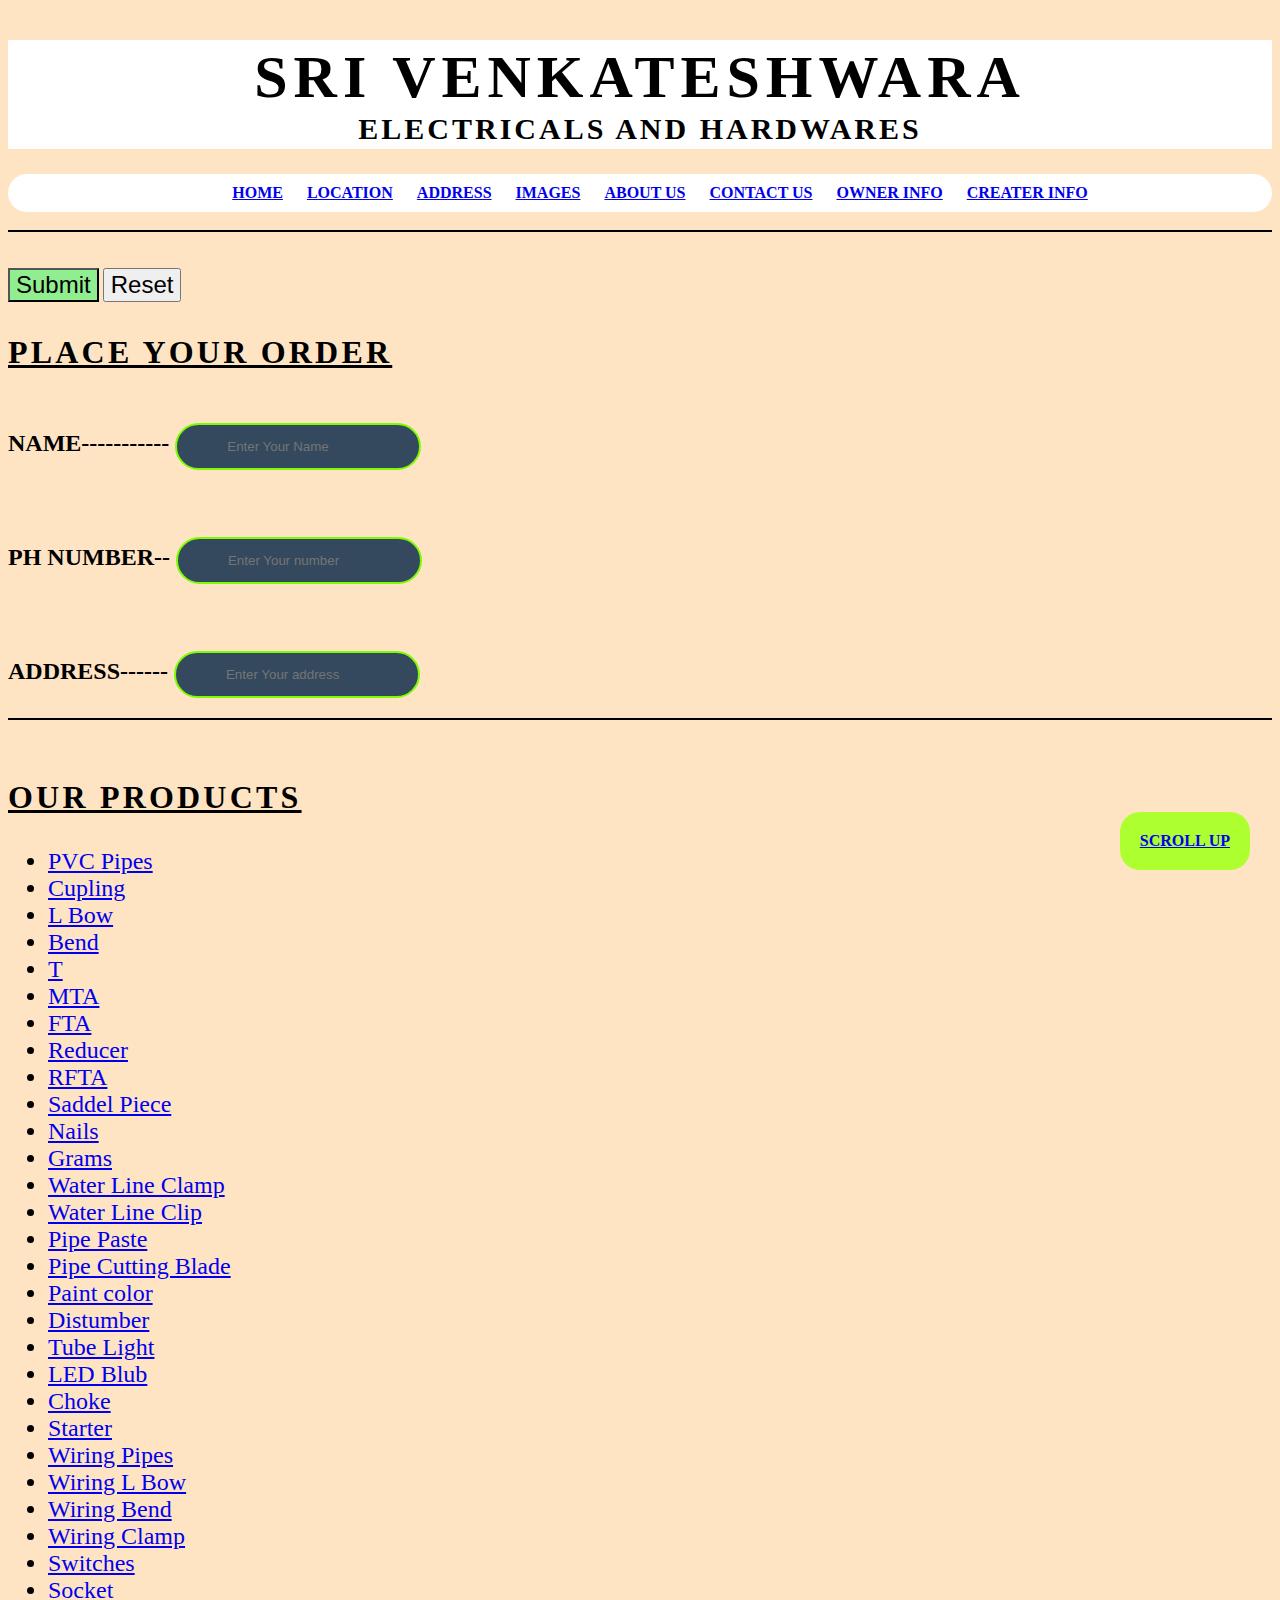
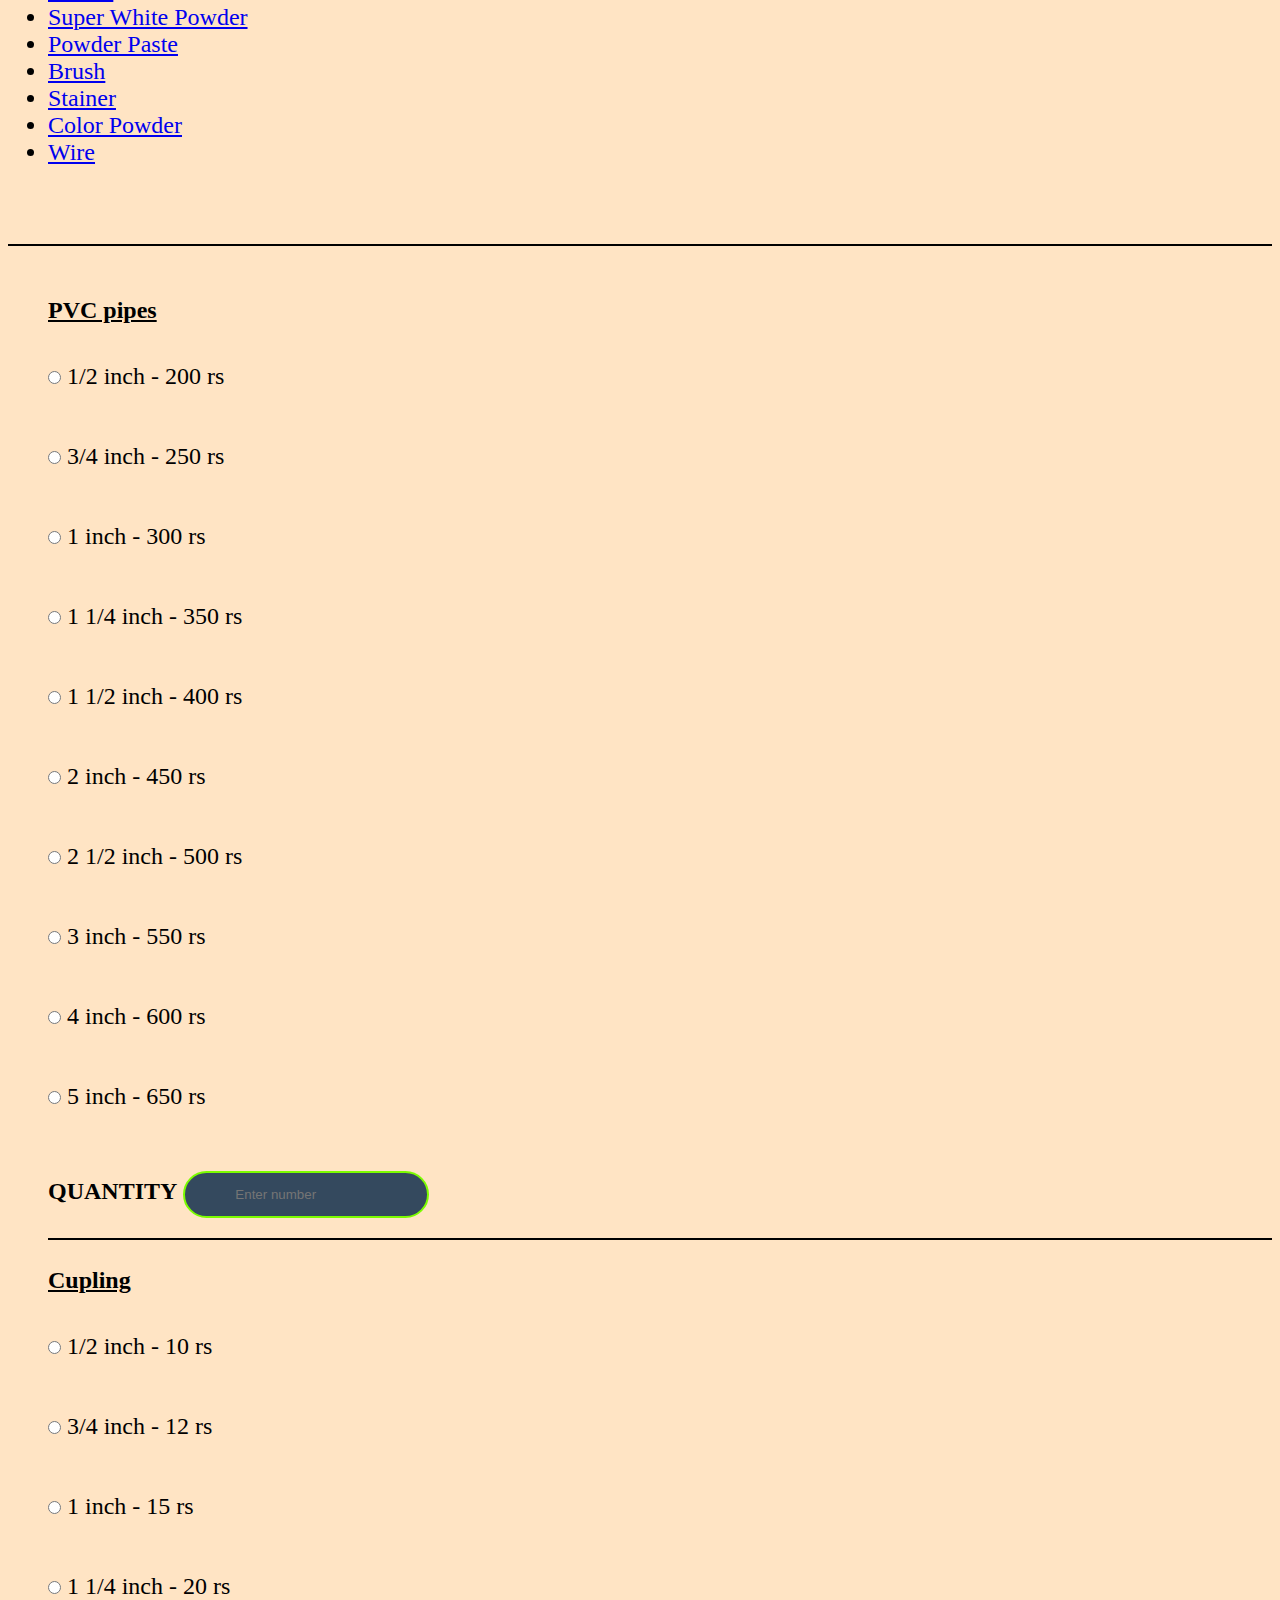
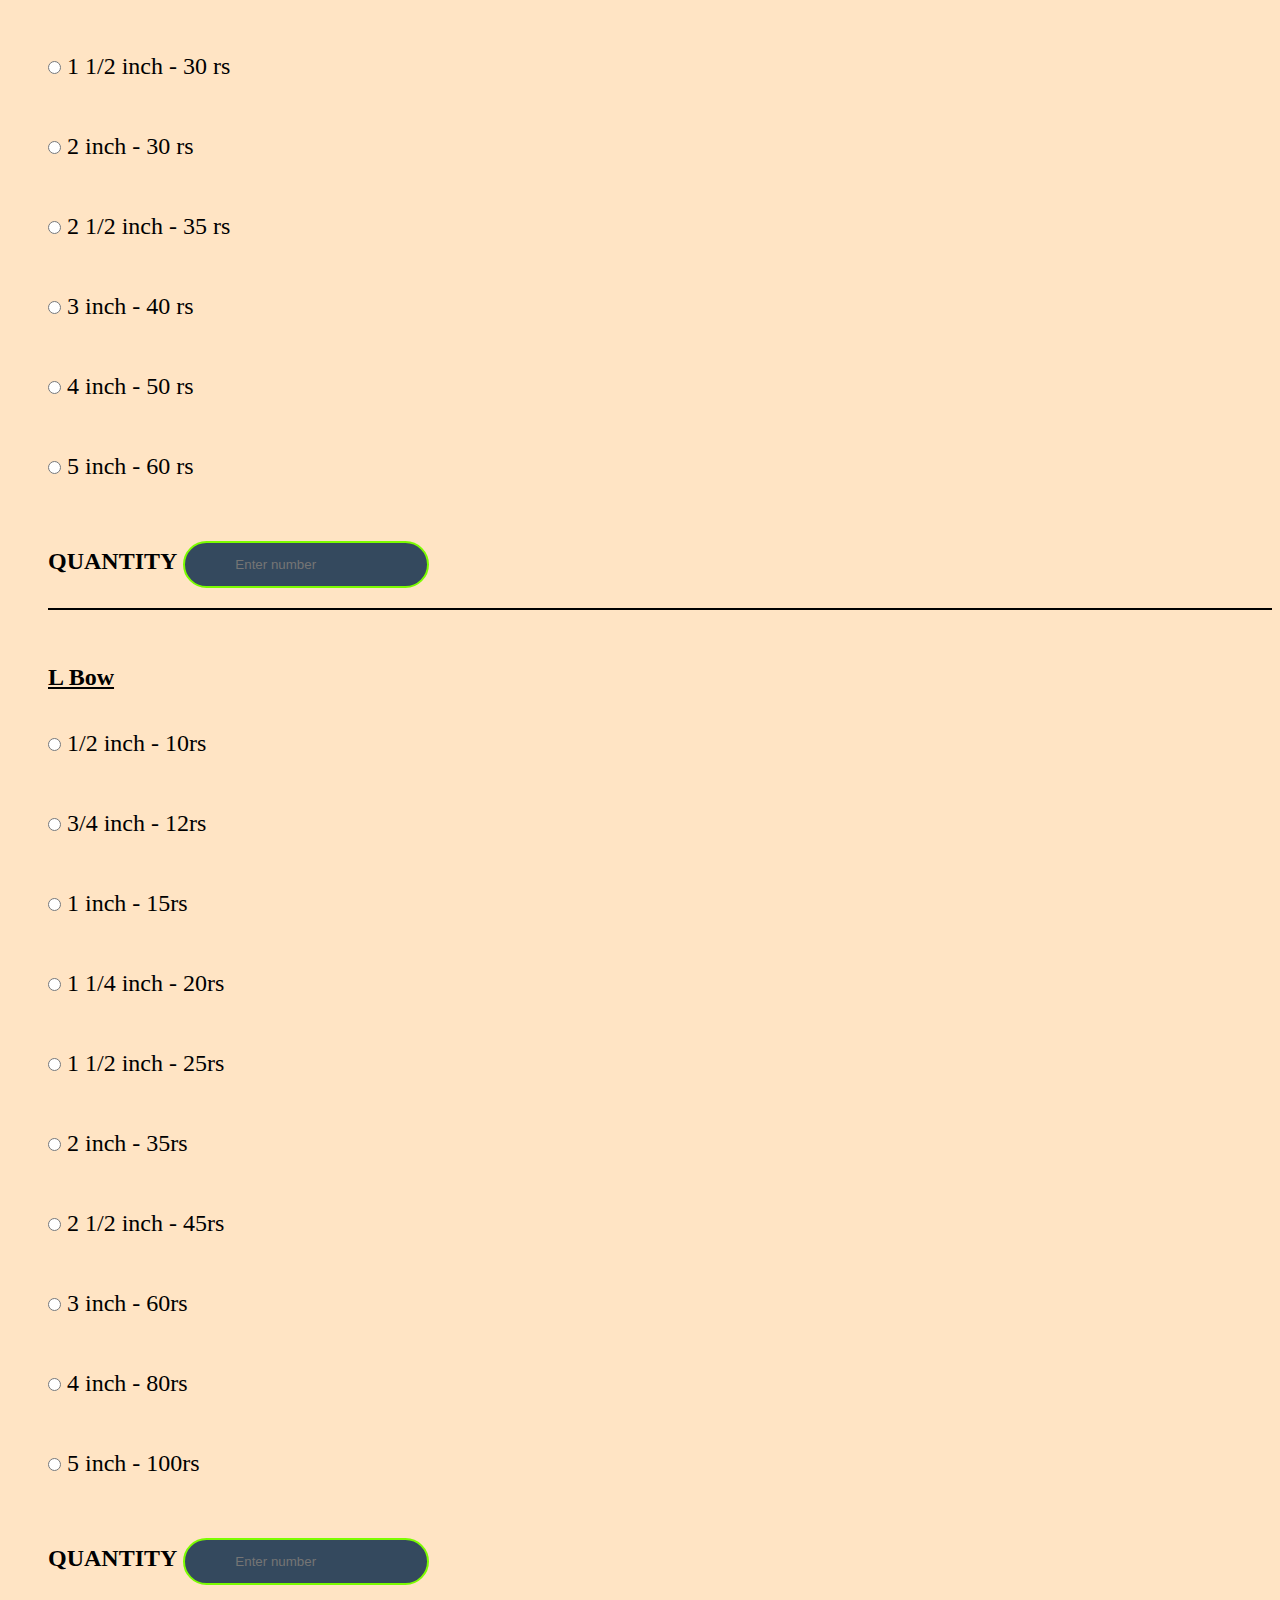
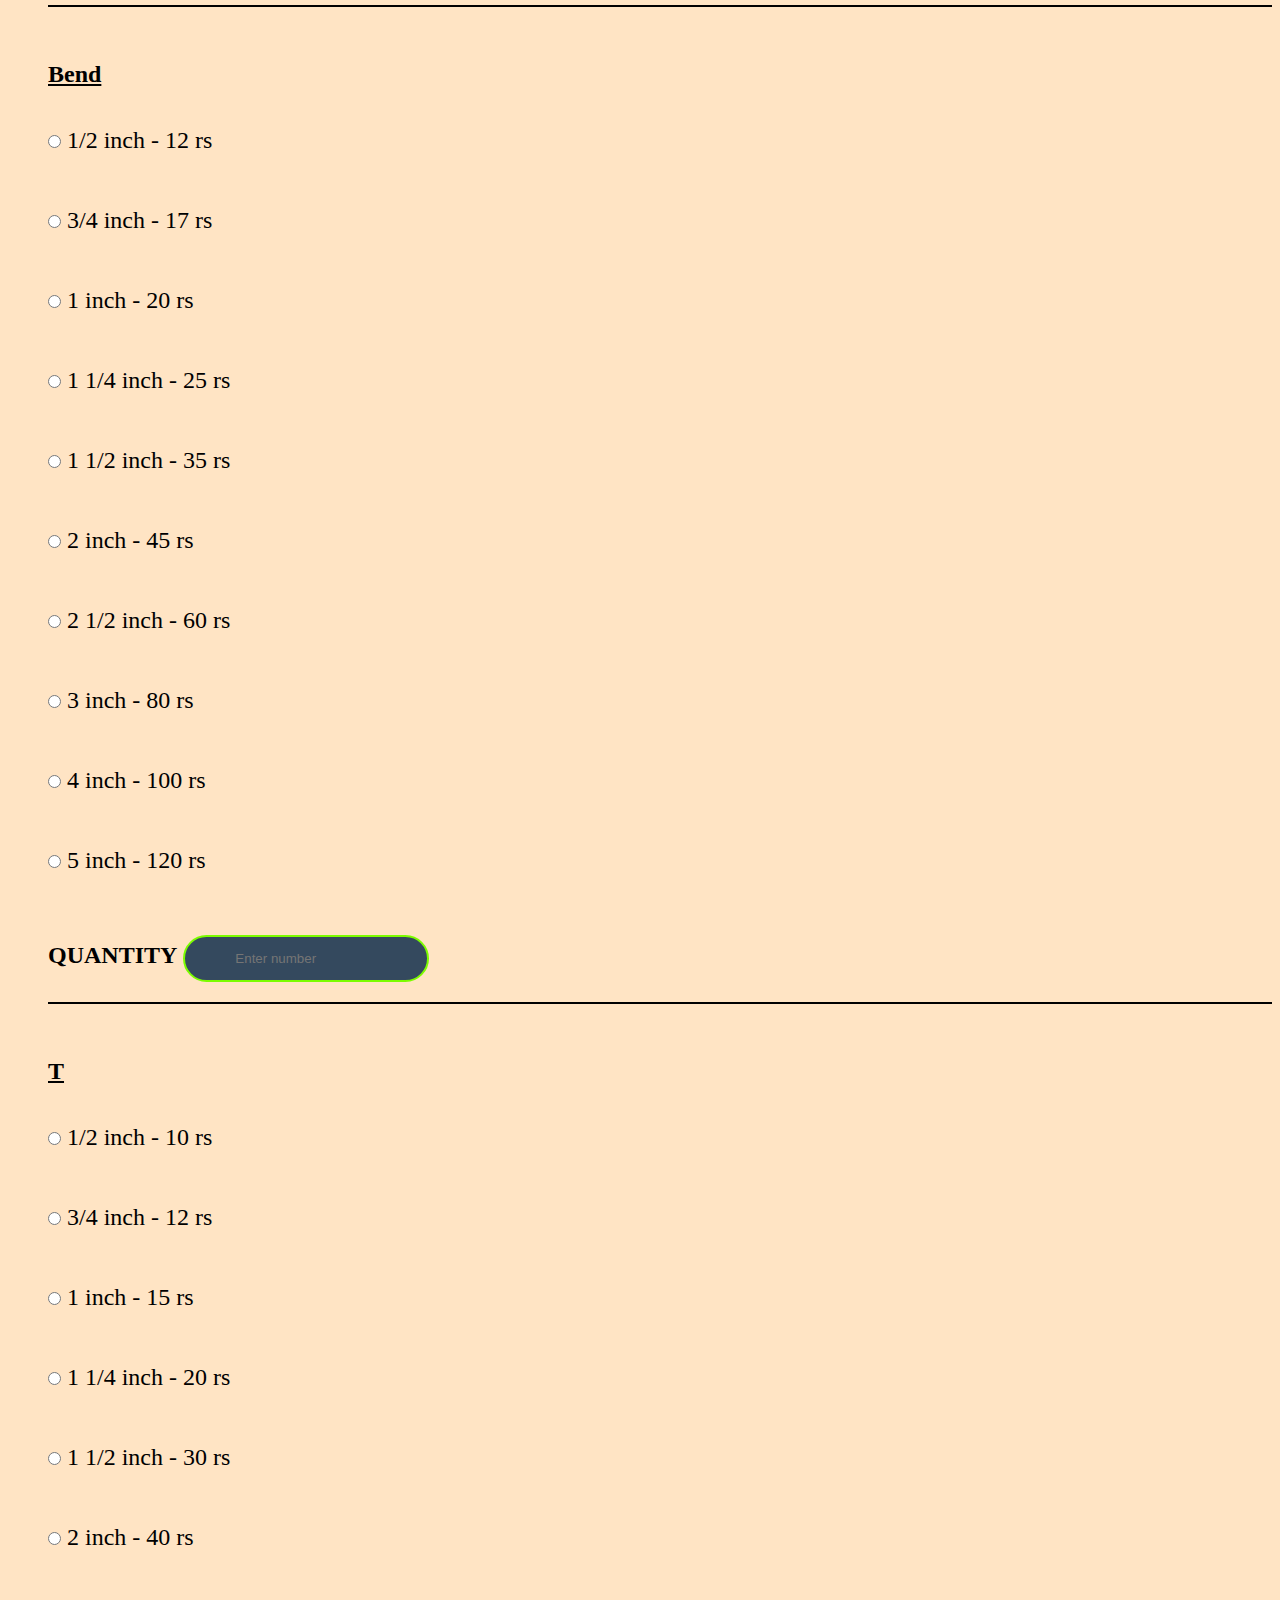
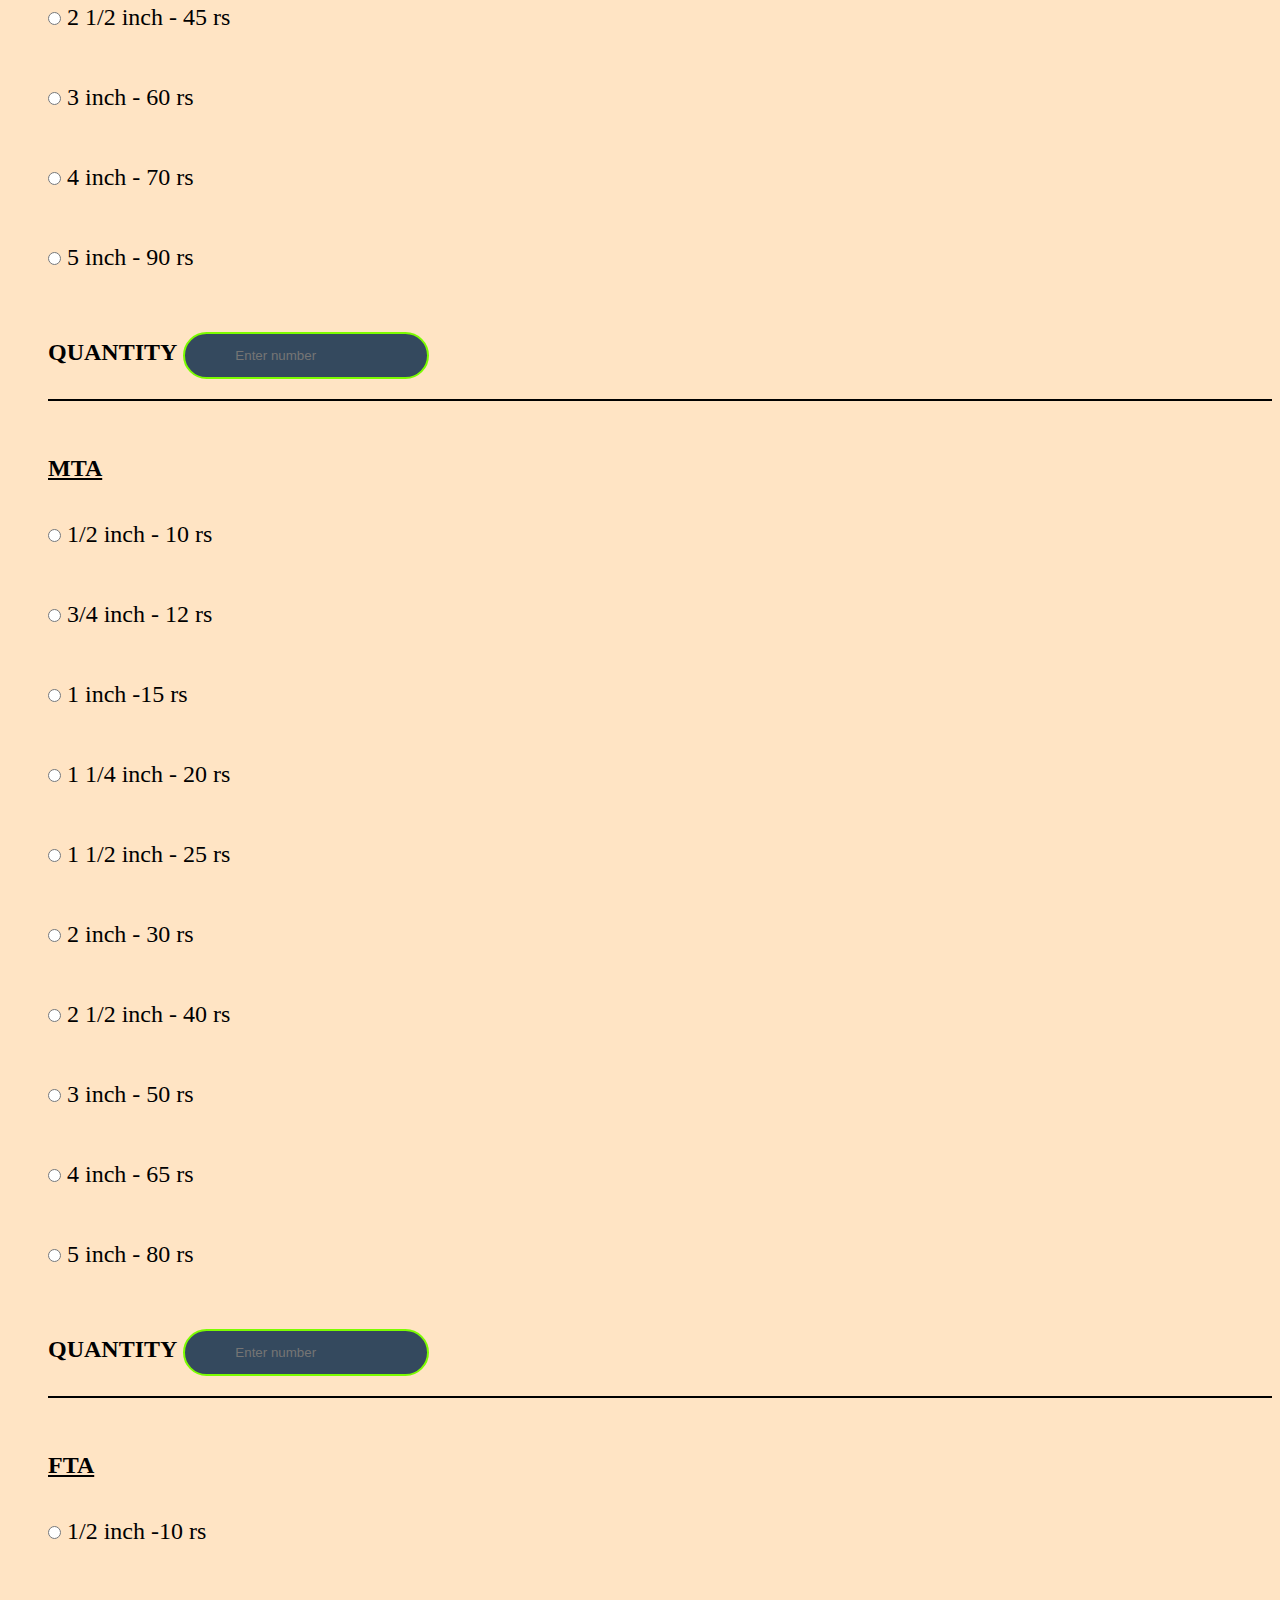
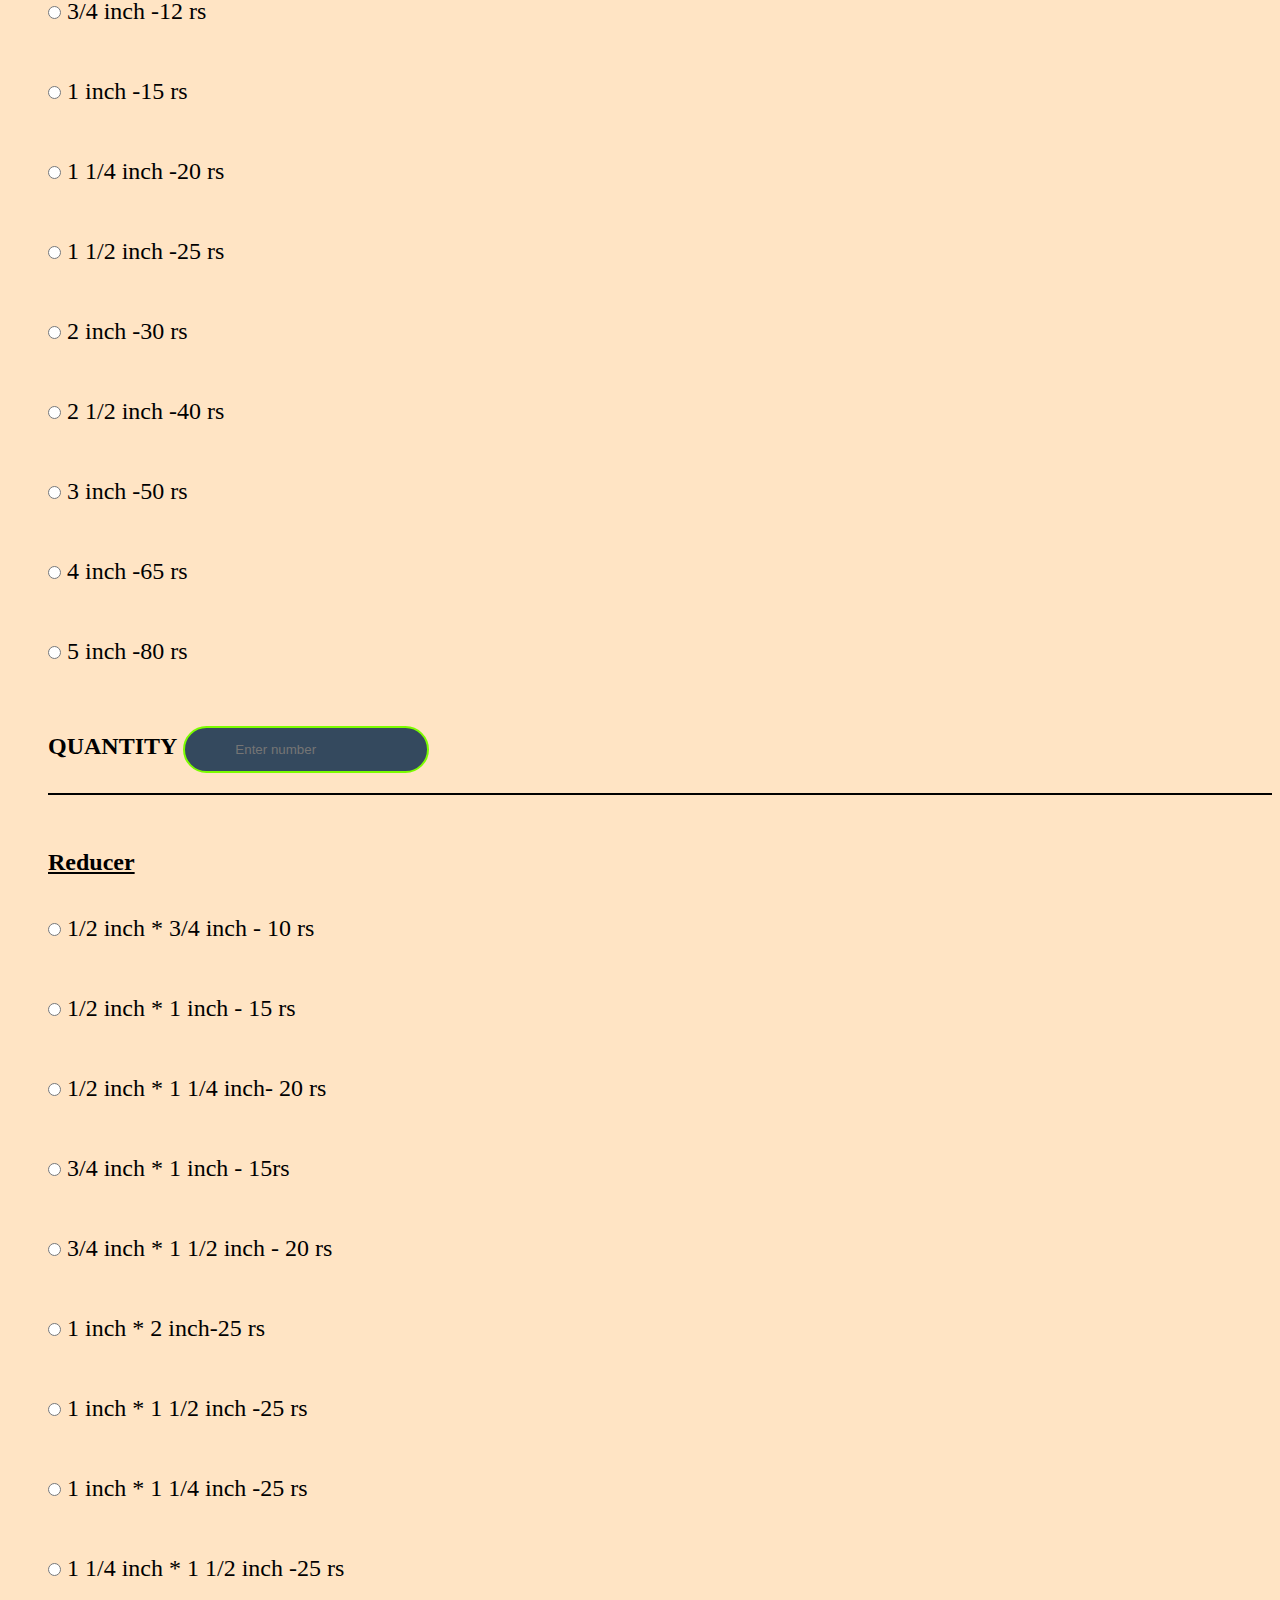
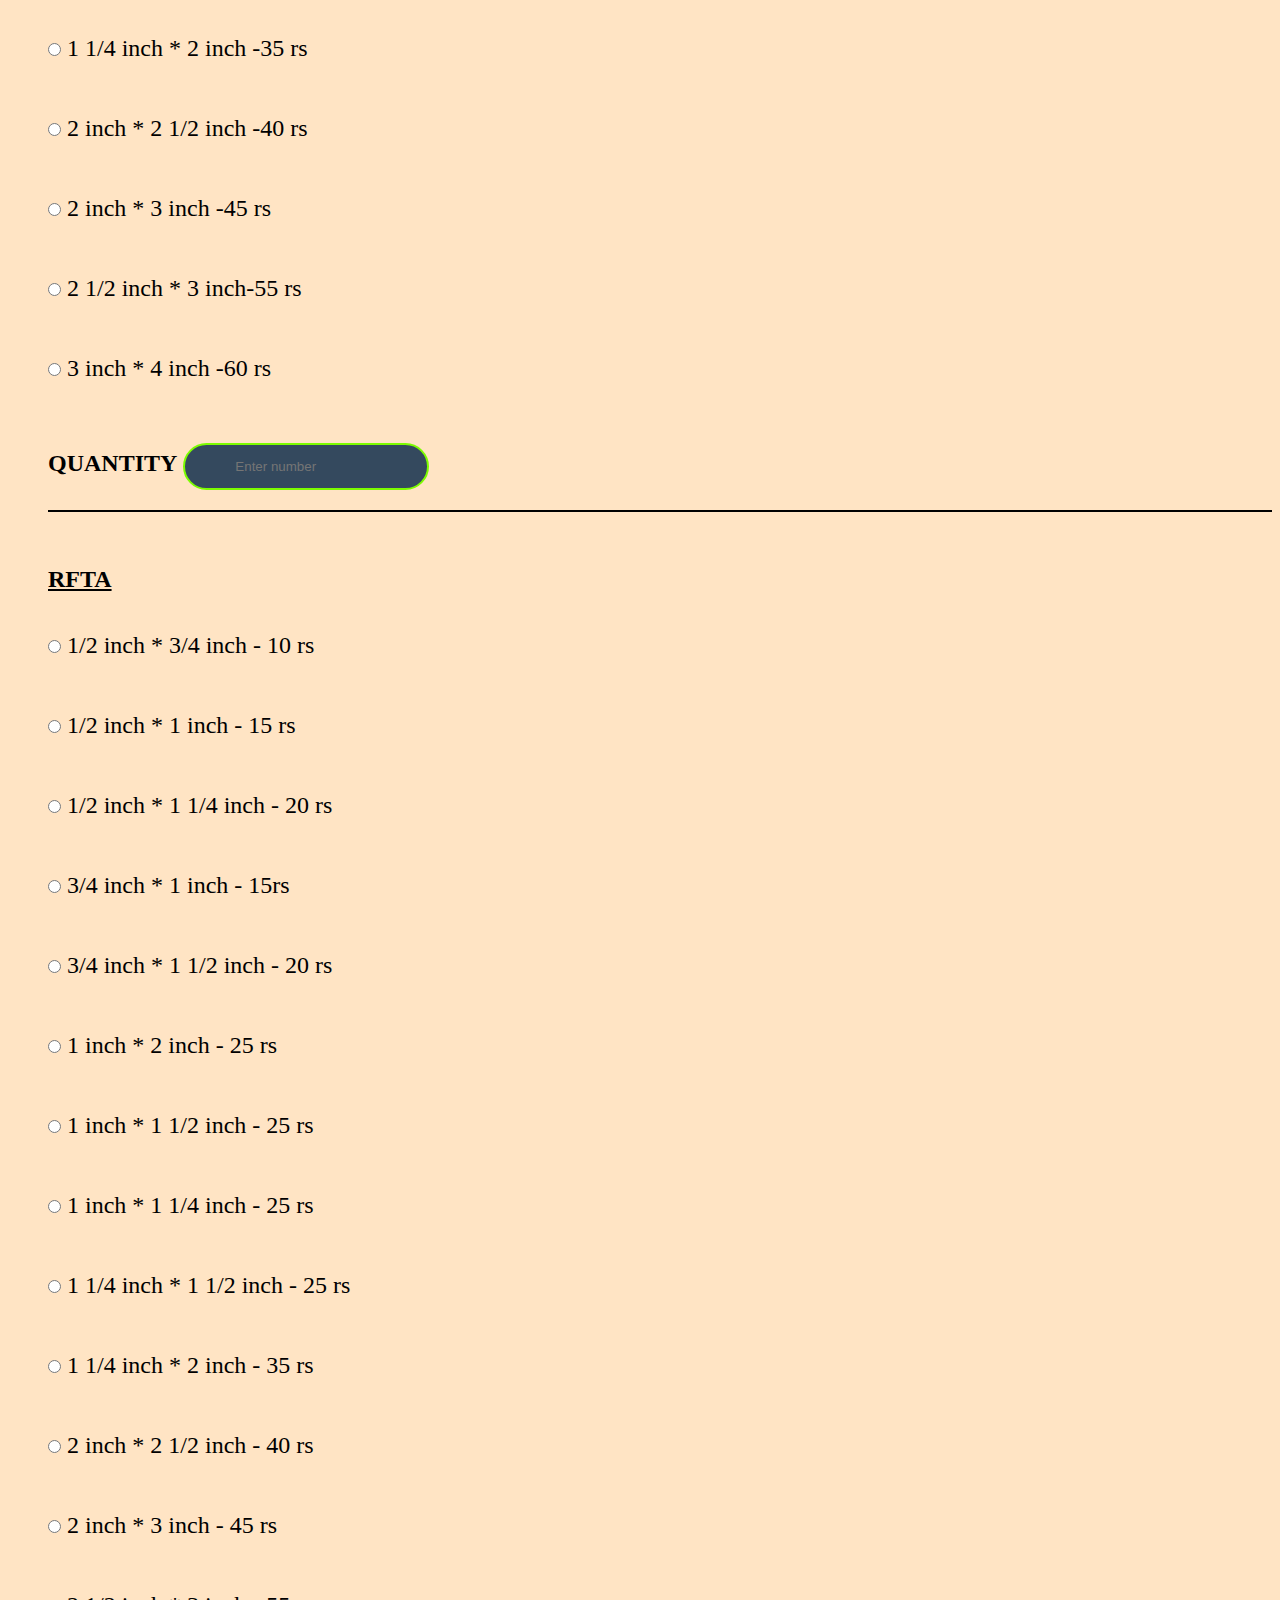
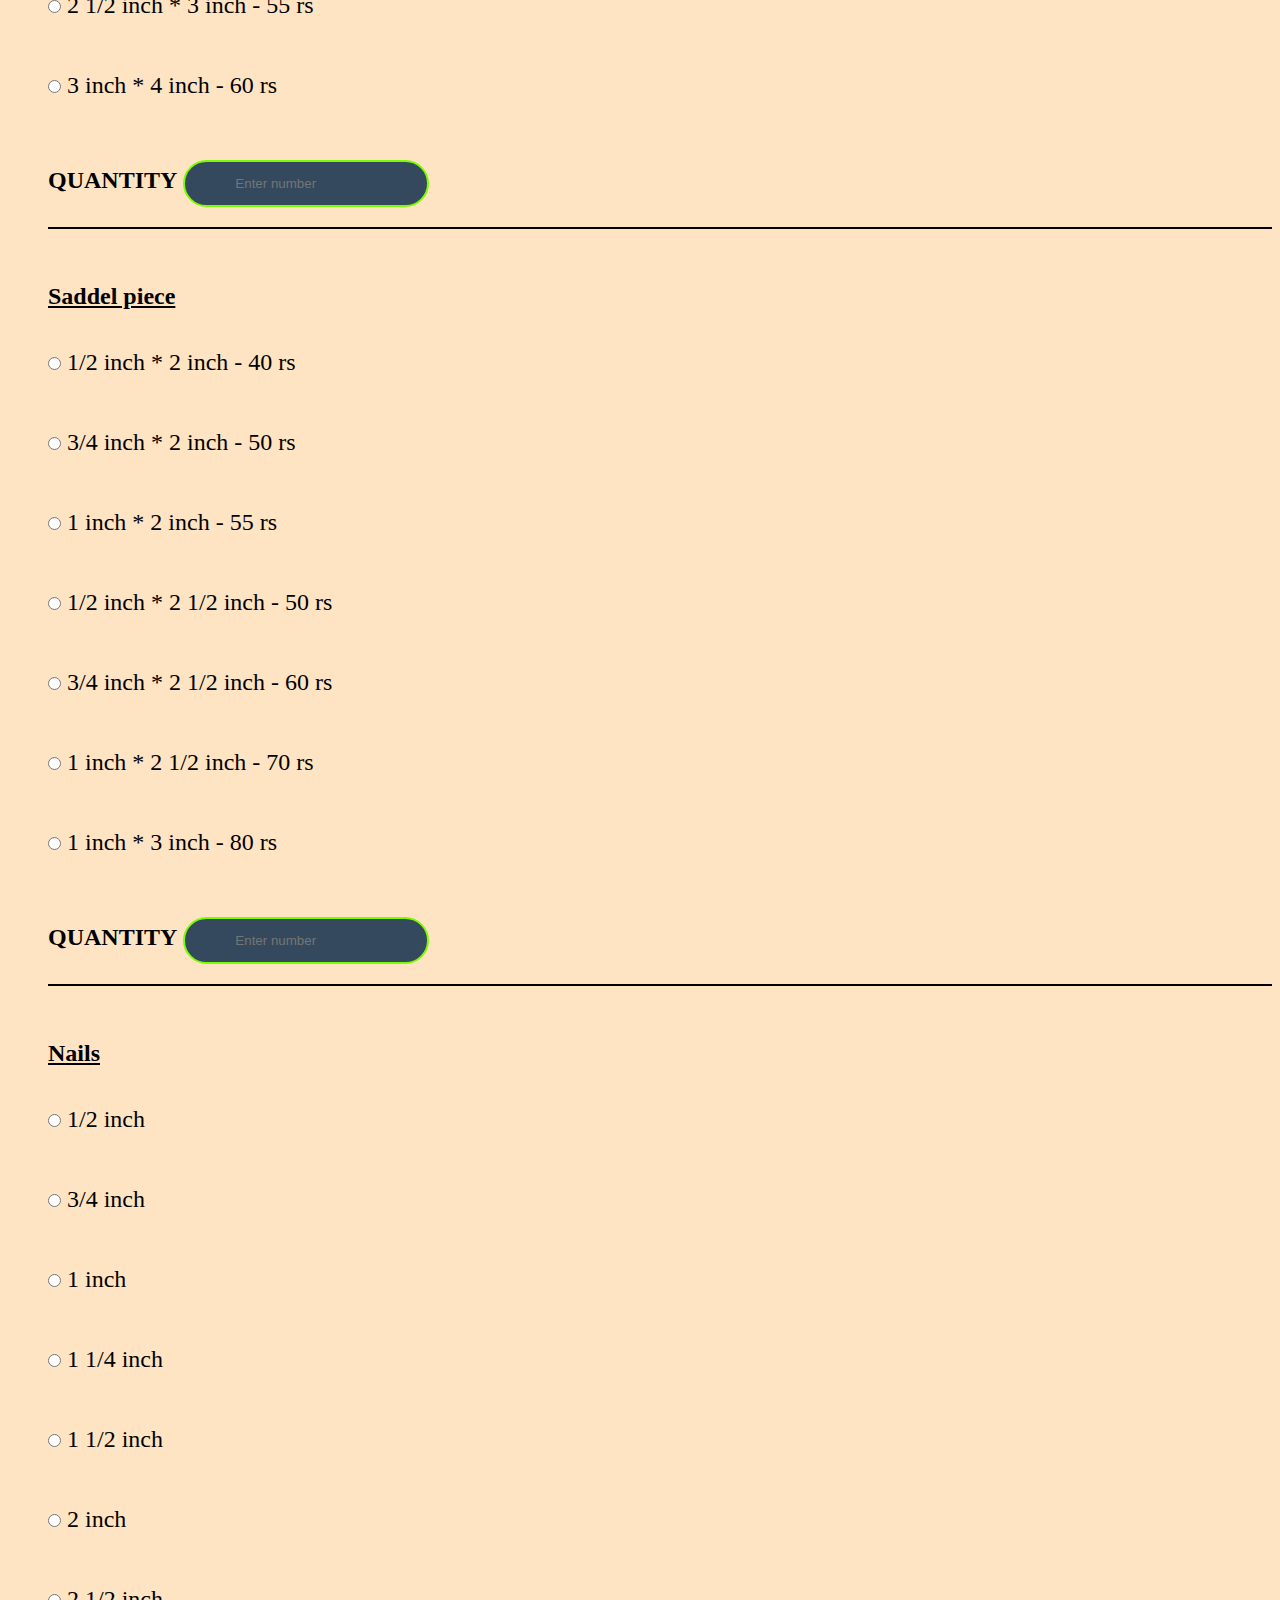
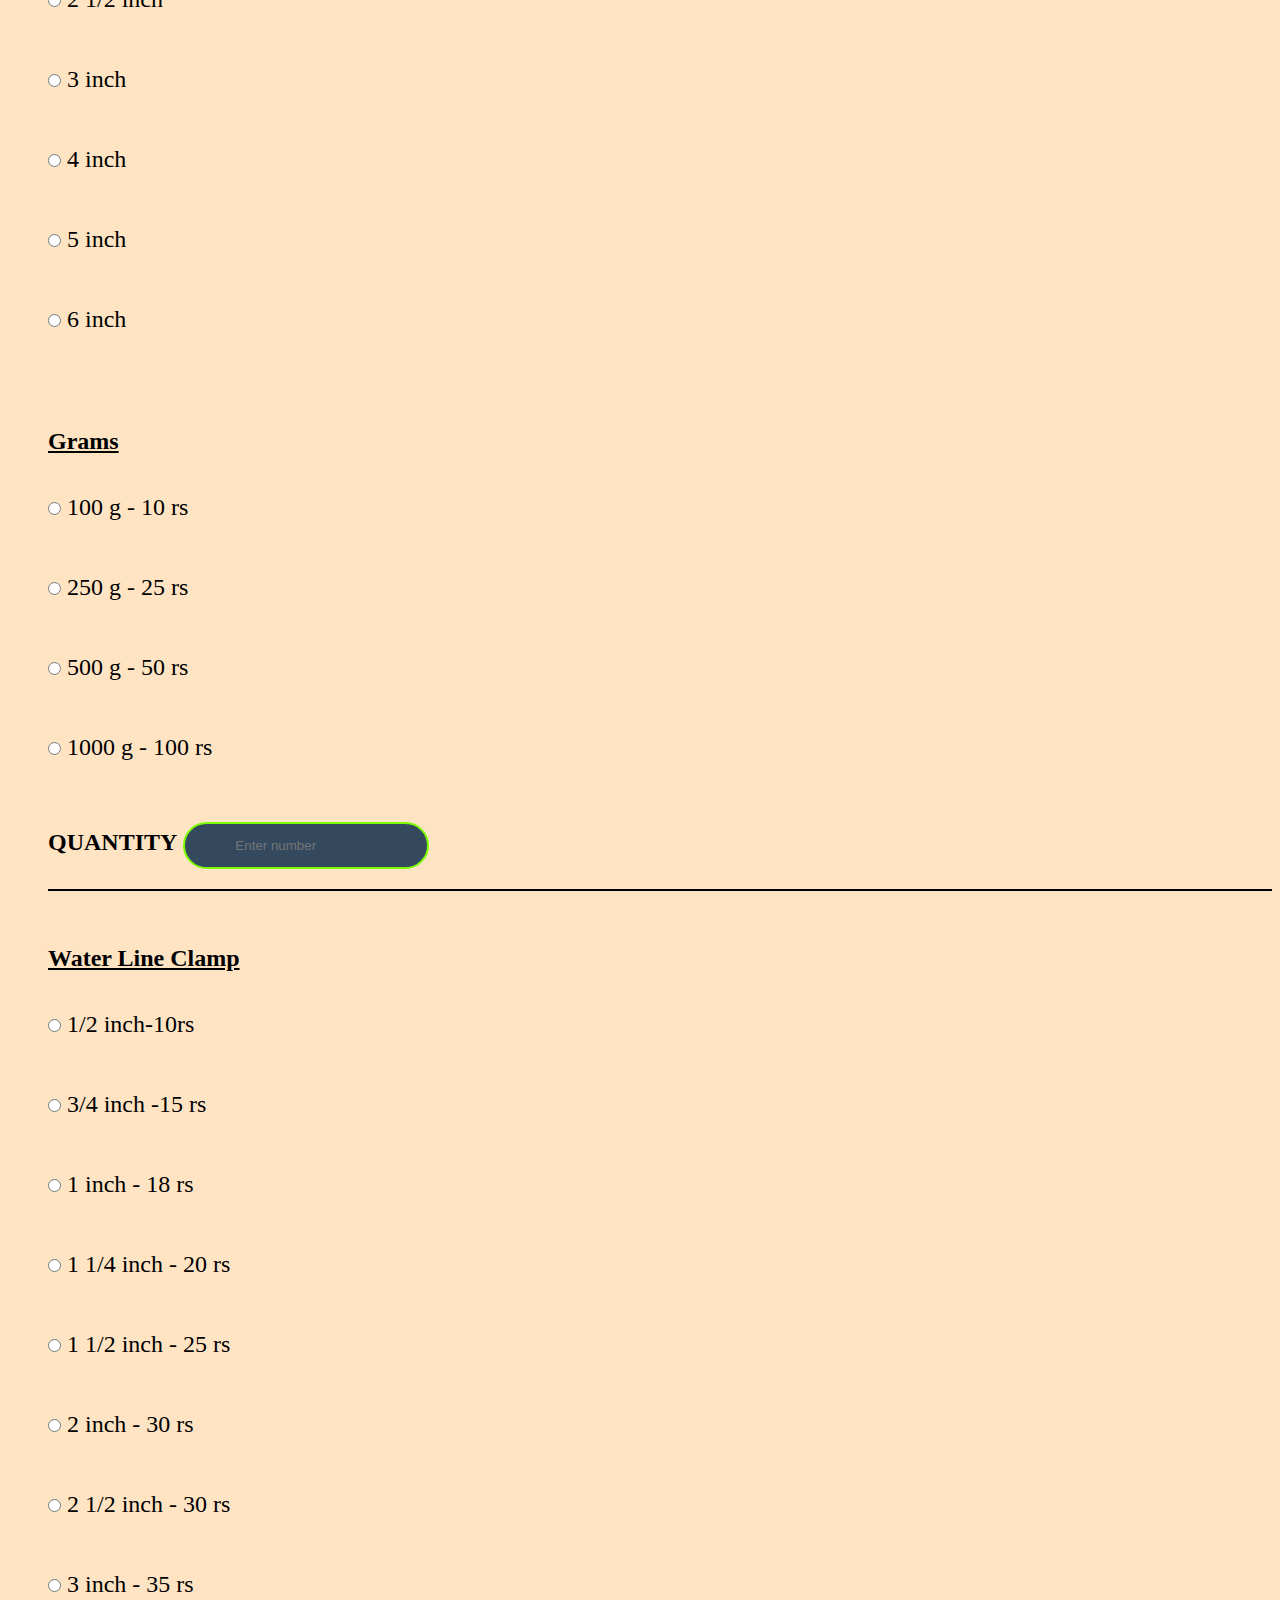
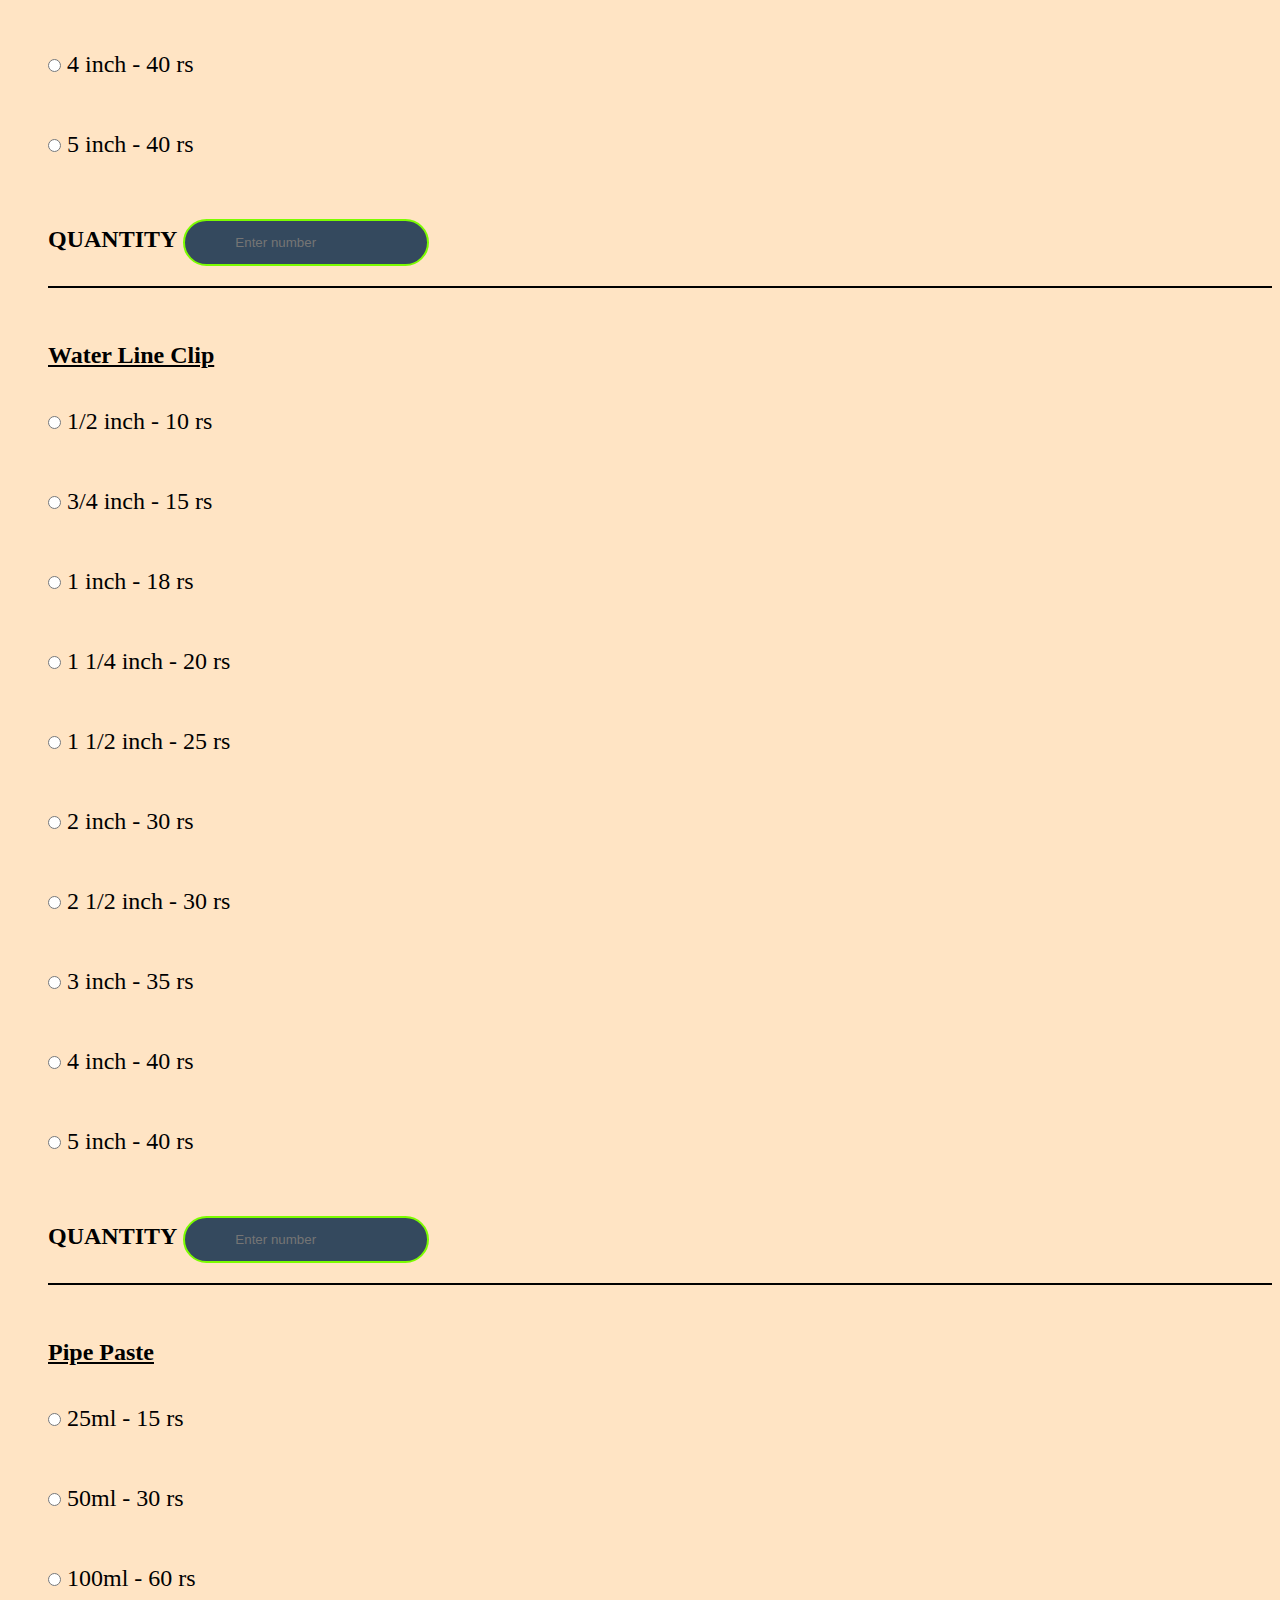
<file: index.html>
<!DOCTYPE html>
<html>
<head>
	<meta charset="utf-8">
	<title>Electronics shop website</title>
	<link rel="stylesheet" type="text/css" href="style.css">
</head>
<body>
    <div class="parent">
	<div>
     <h1>SRI VENKATESHWARA</h1>
     <h2>ELECTRICALS AND HARDWARES</h2></div>


<div class="container-0">
<b>
<a style="padding-left: 40px;" href="index.html" target="_blank">HOME</a>

<a style="padding-left: 20px;"href="https://www.google.com/maps/place/%E0%AE%B6%E0%AF%8D%E0%AE%B0%E0%AF%80+%E0%AE%B5%E0%AF%86%E0%AE%99%E0%AF%8D%E0%AE%95%E0%AE%9F%E0%AF%87%E0%AE%B7%E0%AF%8D%E0%AE%B5%E0%AE%B0%E0%AE%BE+%E0%AE%8E%E0%AE%B2%E0%AE%95%E0%AF%8D%E0%AE%9F%E0%AF%8D%E0%AE%B0%E0%AE%BF%E0%AE%95%E0%AF%8D%E0%AE%95%E0%AE%B2%E0%AF%8D%E0%AE%B8%E0%AF%8D/@11.3842898,78.2527526,20.71z/data=!4m13!1m7!3m6!1s0x3babc0d112b1d4e7:0xa08bce6d8c4d7a48!2z4K6q4K-H4K6z4K-B4K6V4K-N4K6V4K-B4K6x4K6_4K6a4K-N4K6a4K6_LCDgrqTgrq7grr_grrTgr43grqjgrr7grp_gr4EgNjM3NDAy!3b1!8m2!3d11.3853536!4d78.2530377!3m4!1s0x3babc0d4019dbf9d:0x3a308eb683a21d9e!8m2!3d11.3842709!4d78.2530254?hl=ta" target="_blank">LOCATION</a>

<a style="padding-left: 20px;"href="address.html"target="_blank">ADDRESS</a>

<a style="padding-left: 20px;"href="images.html"target="_blank">IMAGES</a>

<a style="padding-left: 20px;"href="aboutus.html" target="_blank">ABOUT US</a>

<a style="padding-left: 20px;"href="contactus.html" target="_blank">CONTACT US</a>

<a style="padding-left: 20px;"href="Ownerinfo.html" target="_blank">OWNER INFO</a>

<a style="padding-left: 20px;"href="createrinfo.html" target="_blank">CREATER INFO</a>


</b>
</div>
</body>
<br>


<div id="horizontal-line"></div>
     <br></div>
 
<a id="top"></a>

<form action="https://docs.google.com/forms/u/0/d/e/1FAIpQLSdaPOu3hpZwl4WrUvIAFawkihWqSRUJd0NQKnjk8Qn4-NjsmA/formResponse" target="_self" method="POST" id="mG61Hd" jsmodel="TOfxwf Q91hve" data-response="%.@.[]]" data-first-entry="0" data-last-entry="71" data-is-first-page="true">

<div class="submit">
    <label for="SUBMIT"></label><br>
  <input style="background-color: lightgreen;" type="submit" name="submit">

  <label for="reset"></label>
  <input type="reset" name="resetform"><br></div>
  
<b><u><p style="font-size:xx-large; " >PLACE YOUR ORDER</p></b></u>
 <div class="enter">

  <b><label>NAME-----------</label>
     <input type="text" name="entry.244083991" placeholder="Enter Your Name" required="0">
<br><br>
     <label >PH NUMBER--</label>
     <input type="number" name="entry.1006176529" placeholder="Enter Your number" required="0">
     <br><br>
     <label >ADDRESS------</label>
     <input type="text" name="entry.319637784" placeholder="Enter Your address" required="0">
   </b>

   <br>
<div id="horizontal-line"></div>
     <br>
<div class="order-form">

<b><u><p style="font-size:xx-large; " >OUR PRODUCTS</p></b></u>

<ul>
<li><a  href="#PVCPipes">PVC Pipes</a></li>
<li><a  href="#Cupling">Cupling</a></li>
<li><a  href="#LBow">L Bow</a></li>
<li><a  href="#Bend">Bend</a></li>
<li><a  href="#T">T</a></li>
<li><a  href="#MTA">MTA</a></li>
<li><a  href="#FTA">FTA</a></li>
<li><a  href="#Reducer">Reducer</a></li>
<li><a  href="#RFTA">RFTA</a></li>
<li><a  href="#SaddelPiece">Saddel Piece</a></li>
<li><a  href="#Nails">Nails</a></li>
<li><a  href="#Grams">Grams</a></li>
<li><a  href="#WaterLineClamp">Water Line Clamp</a></li>
<li><a  href="#WaterLineClip">Water Line Clip </a></li>
<li><a  href="#PipePaste">Pipe Paste</a></li>
<li><a  href="#PipeCuttingBlade">Pipe Cutting Blade</a></li>
<li><a  href="#PaintColor">Paint color</a></li>
<li><a  href="#DistumberColor">Distumber</a></li>
<li><a  href="#TubeLight">Tube Light</li>
<li><a  href="#LEDBlub">LED Blub</a></li>
<li><a  href="#Choke">Choke</a></li>
<li><a  href="#Starter">Starter</a></li>
<li><a  href="#WiringPipes">Wiring Pipes</a></li>
<li><a  href="#WiringLBow">Wiring L Bow</a></li>
<li><a  href="#WiringBend">Wiring Bend</a></li>
<li><a  href="#WiringClamp">Wiring Clamp</a></li>
<li><a  href="#Switches">Switches</a></li>
<li><a  href="#Socket">Socket</a></li>
<li><a  href="#SuperWhitePowder">Super White Powder</a></li>
<li><a  href="#PowderPaste">Powder Paste</a></li>
<li><a  href="#Brush">Brush</a></li>
<li><a  href="#Stainer">Stainer</a></li>
<li><a  href="#ColorPowder">Color Powder</a></li>
<li><a  href="#Wire">Wire</a></li>
</ul>
<br><br>
<div id="horizontal-line"></div>
     <br>


<!------------------PVC pipes---------------------->
<ul>
<div id="PVCPipes"></div>
<div class="forbig">
  <u><b><span>PVC pipes</span></u></b><br><br>
      <label for="1/2 inch - 200 rs">
        <input type="radio" name="entry.213984492" id="1/2 inch - 200 rs" value="1/2 inch - 200 rs">
      <span>1/2 inch - 200 rs</span></label><br><br>

      <label for="3/4 inch - 250 rs">
        <input type="radio" name="entry.213984492" id="3/4 inch - 250 rs" value="3/4 inch - 250 rs">
      <span>3/4 inch - 250 rs</span></label><br><br>

      <label for="1 inch - 300 rs">
        <input type="radio" name="entry.213984492" id="1 inch - 300 rs" value="1 inch - 300 rs">
      <span>1 inch - 300 rs</span></label><br><br>

      <label for="1 1/4 inch - 350 rs">
        <input type="radio" name="entry.213984492" id="1 1/4 inch - 350 rs" value="1 1/4 inch - 350 rs">
      <span>1 1/4 inch - 350 rs</span></label><br><br>

      <label for="1 1/2 inch - 400 rs">
        <input type="radio" name="entry.213984492" id="1 1/2 inch - 400 rs" value="1 1/2 inch - 400 rs">
      <span>1 1/2 inch - 400 rs</span></label><br><br>

      <label for="2 inch - 450 rs">
        <input type="radio" name="entry.213984492" id="2 inch - 450 rs" value="2 inch - 450 rs">
      <span>2 inch - 450 rs</span></label><br><br>

      <label for="2 1/2 inch - 500 rs">
        <input type="radio" name="entry.213984492" id="2 1/2 inch - 500 rs" value="2 1/2 inch - 500 rs">
      <span>2 1/2 inch - 500 rs</span></label><br><br>

      <label for="3 inch - 550 rs">
        <input type="radio" name="entry.213984492" id="3 inch - 550 rs" value="3 inch - 550 rs">
      <span>3 inch - 550 rs</span></label><br><br>

      <label for="4 inch - 600 rs">
        <input type="radio" name="entry.213984492" id="4 inch - 600 rs" value="4 inch - 600 rs">
      <span>4 inch - 600 rs</span></label><br><br>

      <label for="5 inch - 650 rs">
      <input type="radio" name="entry.213984492" id="5 inch - 650 rs" value="5 inch - 650 rs">
      <span>5 inch - 650 rs</span><br>
      </label>
<br>
      
<b><label>QUANTITY</label></u></b>
     <input min="1" type="number" name="entry.1766968953" placeholder="Enter number">
     <br>
     <div id="horizontal-line"></div>
     <br>



<!-----------------------Cupling-------------------------->
<div id="Cupling"></div>

<u><b><span>Cupling</span></u></b><br><br>
    <label for="1/2 inch - 10 rs">
      <input type="radio" name="entry.1388347300" id="1/2 inch - 10 rs" value="1/2 inch - 10 rs">
      <span>1/2 inch - 10 rs</span></label><br><br>

      <label for="3/4 inch - 12 rs">
        <input type="radio" name="entry.1388347300" id="3/4 inch - 12 rs" value="3/4 inch - 12 rs">
      <span>3/4 inch - 12 rs</span></label><br><br>

      <label for="1 inch - 15 rs">
        <input type="radio" name="entry.1388347300" id="1 inch - 15 rs" value="1 inch - 15 rs">
      <span>1 inch - 15 rs</span></label><br><br>

      <label for="1 1/4 inch - 20 rs">
        <input type="radio" name="entry.1388347300" id="1 1/4 inch - 20 rs" value="1 1/4 inch - 20 rs">
      <span>1 1/4 inch - 20 rs</span></label><br><br>

      <label for="1 1/2 inch - 30 rs">
        <input type="radio" name="entry.1388347300" id="1 1/2 inch - 30 rs" value="1 1/2 inch - 30 rs">
      <span>1 1/2 inch - 30 rs</span></label><br><br>

      <label for="2 inch - 30 rs">
        <input type="radio" name="entry.1388347300" id="2 inch - 30 rs" value="2 inch - 30 rs">
      <span>2 inch - 30 rs</span></label><br><br>

      <label for="2 1/2 inch - 35 rs">
        <input type="radio" name="entry.1388347300" id="2 1/2 inch - 35 rs" value="2 1/2 inch - 35 rs">
      <span>2 1/2 inch - 35 rs</span></label><br><br>

      <label for="3 inch - 40 rs">
        <input type="radio" name="entry.1388347300" id="3 inch - 40 rs" value="3 inch - 40 rs">
      <span>3 inch - 40 rs</span></label><br><br>

      <label for="4 inch - 50 rs">
        <input type="radio" name="entry.1388347300" id="4 inch - 50 rs" value="4 inch - 50 rs">
      <span>4 inch - 50 rs</span></label><br><br>

      <label for="5 inch - 60 rs">
         <input type="radio" name="entry.1388347300" id="5 inch - 60 rs" value="5 inch - 60 rs">
      <span>5 inch - 60 rs</span></label>

    <br>  <br>
<b><label>QUANTITY</label></u></b>
     <input min="1" type="number" name="entry.1037398984" placeholder="Enter number">
     <br>

<div id="horizontal-line"></div>
     <br><br>
     <!---------------------L Bow------------------------->
<div id="LBow"></div>
     <u><b><span>L Bow</span></u></b><br><br>
    <label for="1/2 inch - 10 rs">
      <input type="radio" name="entry.434353370" id="1/2 inch - 10rs" value="1/2 inch - 10rs">
      <span>1/2 inch - 10rs</span></label><br><br>

      <label for="3/4 inch - 12 rs">
      <input type="radio" name="entry.434353370" id="3/4 inch - 12rs" value="3/4 inch - 12rs">
      <span>3/4 inch - 12rs</span></label><br><br>

      <label for="1 inch - 15 rs">
      <input type="radio" name="entry.434353370" id="1 inch - 15rs" value="1 inch - 15rs">
      <span>1 inch - 15rs</span></label><br><br>

      <label for="1 1/4 inch - 20 rs">
      <input type="radio" name="entry.434353370" id="1 1/4 inch - 20rs" value="1 1/4 inch - 20rs">
      <span>1 1/4 inch - 20rs</span></label><br><br>

      <label for="1 1/2 inch - 25 rs">
      <input type="radio" name="entry.434353370" id="1 1/2 inch - 25rs" value="1 1/2 inch - 25rs">
      <span>1 1/2 inch - 25rs</span></label><br><br>

      <label for="2 inch - 35 rs">
      <input type="radio" name="entry.434353370" id="2 inch - 35rs" value="2 inch - 35rs">
      <span>2 inch - 35rs</span></label><br><br>

      <label for="2 1/2 inch - 45 rs">
      <input type="radio" name="entry.434353370" id="2 1/2 inch - 45rs" value="2 1/2 inch - 45rs">
      <span>2 1/2 inch - 45rs</span></label><br><br>

      <label for="3 inch - 60 rs">
      <input type="radio" name="entry.434353370" id="3 inch - 60rs" value="3 inch - 60rs">
      <span>3 inch - 60rs</span></label><br><br>

      <label for="4 inch - 80 rs">
      <input type="radio" name="entry.434353370" id="4 inch - 80rs" value="4 inch - 80rs">
      <span>4 inch - 80rs</span></label><br><br>

      <label for="5 inch - 100 rs">
      <input type="radio" name="entry.434353370" id="5 inch - 100rs" value="5 inch - 100rs">
      <span>5 inch - 100rs</span></label><br>
<br><b><label>QUANTITY</label></u></b>
     <input min="1" type="number" name="entry.1423342311" placeholder="Enter number">
     
<div id="horizontal-line"></div>
     <br><br>
     <!--------------------Bend----------------------------->
<div id="Bend"></div>
<u><b><span>Bend</span></u></b><br><br>
    <label for="1/2 inch - 12 rs">
      <input type="radio" name="entry.953175976" id="1/2 inch - 12 rs" value="1/2 inch - 12 rs">
      <span>1/2 inch - 12 rs</span></label><br><br>

      <label for="3/4 inch - 17 rs">
      <input type="radio" name="entry.953175976" id="3/4 inch - 17 rs" value="3/4 inch - 17 rs">
      <span>3/4 inch - 17 rs</span></label><br><br>

      <label for="1 inch - 20 rs">
      <input type="radio" name="entry.953175976" id="1 inch - 20 rs" value="1 inch - 20 rs">
      <span>1 inch - 20 rs</span></label><br><br>

      <label for="1 1/4 inch - 25 rs">
      <input type="radio" name="entry.953175976" id="1 1/4 inch - 25 rs" value="1 1/4 inch - 25 rs">
      <span>1 1/4 inch - 25 rs</span></label><br><br>

      <label for="1 1/2 inch - 35 rs">
      <input type="radio" name="entry.953175976" id="1 1/2 inch - 35 rs" value="1 1/2 inch - 35 rs">
      <span>1 1/2 inch - 35 rs</span></label><br><br>

      <label for="2 inch - 45 rs">
      <input type="radio" name="entry.953175976" id="2 inch - 45 rs" value="2 inch - 45 rs">
      <span>2 inch - 45 rs</span></label><br><br>

      <label for="2 1/2 inch - 60 rs">
      <input type="radio" name="entry.953175976" id="2 1/2 inch - 60 rs" value="2 1/2 inch - 60 rs">
      <span>2 1/2 inch - 60 rs</span></label><br><br>

      <label for="3 inch - 80 rs">
      <input type="radio" name="entry.953175976" id="3 inch - 80 rs" value="3 inch - 80 rs">
      <span>3 inch - 80 rs</span></label><br><br>

      <label for="4 inch - 100 rs">
      <input type="radio" name="entry.953175976" id="4 inch - 100 rs" value="4 inch - 100 rs">
      <span>4 inch - 100 rs</span></label><br><br>

      <label for="5 inch - 120 rs">
      <input type="radio" name="entry.953175976" id="5 inch - 120 rs" value="5 inch - 120 rs">
      <span>5 inch - 120 rs</span></label><br>
<br><b><label>QUANTITY</label></u></b>
     <input min="1" type="number" name="entry.1191214905" placeholder="Enter number">
     <br>
<div id="horizontal-line"></div>
     <br><br>

   </div>
     <!----------------------------T------------------------->
<div id="T"></div>
     <u><b><span>T</span></u></b><br><br>
<label for="1/2 inch - 10 rs">
      <input type="radio" name="entry.1072426589" id="1/2 inch - 10 rs" value="1/2 inch - 10 rs">
      <span>1/2 inch - 10 rs</span></label><br><br>

<label for="3/4 inch - 12 rs">
      <input type="radio" name="entry.1072426589" id="3/4 inch - 12 rs" value="3/4 inch - 12 rs">
      <span>3/4 inch - 12 rs</span></label><br><br>


<label for="1 inch - 15 rs">
      <input type="radio" name="entry.1072426589" id="1 inch - 15 rs" value="1 inch - 15 rs">
      <span>1 inch - 15 rs</span></label0><br><br>


<label for="1 1/4 inch - 20 rs">
      <input type="radio" name="entry.1072426589" id="1 1/4 inch - 20 rs" value="1 1/4 inch - 20 rs">
      <span>1 1/4 inch - 20 rs</span></label><br><br>


<label for="1 1/2 inch - 30 rs">
      <input type="radio" name="entry.1072426589" id="1 1/2 inch - 30 rs" value="1 1/2 inch - 30 rs">
      <span>1 1/2 inch - 30 rs</span></label><br><br>


<label for="2 inch -  40 rs">
      <input type="radio" name="entry.1072426589" id="2 inch -  40 rs" value="2 inch -  40 rs">
      <span>2 inch -  40 rs</span></label><br><br>


<label for="2 1/2 inch - 45 rs">
      <input type="radio" name="entry.1072426589" id="2 1/2 inch - 45 rs" value="2 1/2 inch - 45 rs">
      <span>2 1/2 inch - 45 rs</span></label><br><br>


<label for="3 inch - 60 rs">
      <input type="radio" name="entry.1072426589" id="3 inch - 60 rs" value="3 inch - 60 rs">
      <span>3 inch - 60 rs</span></label><br><br>


<label for="4 inch - 70 rs">
      <input type="radio" name="entry.1072426589" id="4 inch - 70 rs" value="4 inch - 70 rs">
      <span>4 inch - 70 rs</span></label><br><br>


<label for="5 inch - 90 rs">
      <input type="radio" name="entry.1072426589" id="5 inch - 90 rs" value="5 inch - 90 rs">
      <span>5 inch - 90 rs</span></label><br>
<br>
<b><label>QUANTITY</label></u></b>
     <input min="1" type="number" name="entry.831846507" placeholder="Enter number">
     <br>
<div id="horizontal-line"></div>
     <br><br>
     <!-------------------------MTA------------------------>
<div id="MTA"></div>
<u><b><span>MTA</span></u></b><br><br>
      <label for="1/2 inch - 10 rs">
      <input type="radio" name="entry.1861430379" id="1/2 inch - 10 rs" value="1/2 inch - 10 rs">
      <span>1/2 inch - 10 rs</span></label><br><br>

      <label for="3/4 inch - 12 rs">
      <input type="radio" name="entry.1861430379" id="3/4 inch - 12 rs" value="3/4 inch - 12 rs">
      <span>3/4 inch - 12 rs</span></label><br><br>

      <label for="1 inch -15 rs">
      <input type="radio" name="entry.1861430379" id="1 inch -15 rs" value="1 inch -15 rs">
      <span>1 inch -15 rs</span></label><br><br>

      <label for="1 1/4 inch - 20 rs">
      <input type="radio" name="entry.1861430379" id="1 1/4 inch - 20 rs" value="1 1/4 inch - 20 rs">
      <span>1 1/4 inch - 20 rs</span></label><br><br>

      <label for="1 1/2 inch - 25 rs">
      <input type="radio" name="entry.1861430379" id="1 1/2 inch - 25 rs" value="1 1/2 inch - 25 rs">
      <span>1 1/2 inch - 25 rs</span></label><br><br>

      <label for="2 inch - 30 rs">
      <input type="radio" name="entry.1861430379" id="2 inch - 30 rs" value="2 inch - 30 rs">
      <span>2 inch - 30 rs</span></label><br><br>

      <label for="2 1/2 inch - 40 rs">
      <input type="radio" name="entry.1861430379" id="2 1/2 inch - 40 rs" value="2 1/2 inch - 40 rs">
      <span>2 1/2 inch - 40 rs</span></label><br><br>

      <label for="3 inch - 50 rs">
      <input type="radio" name="entry.1861430379" id="3 inch - 50 rs" value="3 inch - 50 rs">
      <span>3 inch - 50 rs</span></label><br><br>

      <label for="4 inch - 65 rs">
      <input type="radio" name="entry.1861430379" id="4 inch - 65 rs" value="4 inch - 65 rs">
      <span>4 inch - 65 rs</span></label><br><br>

      <label for="5 inch - 80 rs">
      <input type="radio" name="entry.1861430379" id="5 inch - 80 rs" value="5 inch - 80 rs">
      <span>5 inch - 80 rs</span></label><br>
<br>
<b><label>QUANTITY</label></u></b>
     <input min="1" type="number" name="entry.2140627898" placeholder="Enter number">
     <br>

<div id="horizontal-line"></div>
     <br><br>
     <!-------------------------------FTA--------------------->
<div id="FTA"></div>
<u><b><span>FTA</span></u></b><br><br>
      <label for="1/2 inch - 10 rs">
      <input type="radio" name="entry.803881892" id="1/2 inch -10 rs" value="1/2 inch -10 rs">
      <span>1/2 inch -10 rs</span></label><br><br>

      <label for="3/4 inch - 12 rs">
      <input type="radio" name="entry.803881892" id="3/4 inch -12 rs" value="3/4 inch -12 rs">
      <span>3/4 inch -12 rs</span></label><br><br>

      <label for="1 inch - 15 rs">
      <input type="radio" name="entry.803881892" id="1 inch -15 rs" value="1 inch -15 rs">
      <span>1 inch -15 rs</span></label><br><br>

      <label for="1 1/4 inch - 20 rs">
      <input type="radio" name="entry.803881892" id="1 1/4 inch -20 rs" value="1 1/4 inch -20 rs">
      <span>1 1/4 inch -20 rs</span></label><br><br>

      <label for="1 1/2 inch - 25 rs">
      <input type="radio" name="entry.803881892" id="1 1/2 inch -25 rs" value="1 1/2 inch -25 rs">
      <span>1 1/2 inch -25 rs</span></label><br><br>

      <label for="2 inch - 30 rs">
      <input type="radio" name="entry.803881892" id="2 inch -30 rs" value="2 inch -30 rs">
      <span>2 inch -30 rs</span></label><br><br>

      <label for="2 1/2 inch - 40 rs">
      <input type="radio" name="entry.803881892" id="2 1/2 inch -40 rs" value="2 1/2 inch -40 rs">
      <span>2 1/2 inch -40 rs</span></label><br><br>

      <label for="3 inch - 50 rs">
      <input type="radio" name="entry.803881892" id="3 inch -50 rs" value="3 inch -50 rs">
      <span>3 inch -50 rs</span></label><br><br>

      <label for="4 inch - 65 rs">
      <input type="radio" name="entry.803881892" id="4 inch -65 rs" value="4 inch -65 rs">
      <span>4 inch -65 rs</span></label><br><br>

      <label for="5 inch - 80 rs">
      <input type="radio" name="entry.803881892" id="5 inch -80 rs" value="5 inch -80 rs">
      <span>5 inch -80 rs</span></label><br>
<br>
<b><label>QUANTITY</label></u></b>
     <input min="1" type="number" name="entry.1582156267" placeholder="Enter number">
     <br>
<div id="horizontal-line"></div>
     <br><br>
     <!-------------------------Reducer------------------------------->
<div id="Reducer"></div>
<u><b><span>Reducer</span></u></b><br><br>
      <label for="1/2 inch * 3/4 inch - 10 rs">
      <input type="radio" name="entry.1834463750" id="1/2 inch * 3/4 inch - 10 rs" value="1/2 inch * 3/4 inch - 10 rs">
      <span>1/2 inch * 3/4 inch - 10 rs</span></label><br><br>

      <label for="1/2 inch * 1 inch - 15 rs">
      <input type="radio" name="entry.1834463750" id="1/2 inch * 1 inch - 15 rs" value="1/2 inch * 1 inch - 15 rs">
      <span>1/2 inch * 1 inch - 15 rs</span></label><br><br>

      <label for="1/2 inch * 1 1/4 inch- 20 rs">
      <input type="radio" name="entry.1834463750" id="1/2 inch * 1 1/4 inch- 20 rs" value="1/2 inch * 1 1/4 inch- 20 rs">
      <span>1/2 inch * 1 1/4 inch- 20 rs</span></label><br><br>

      <label for="3/4 inch * 1 inch - 15rs">
      <input type="radio" name="entry.1834463750" id="3/4 inch * 1 inch - 15rs" value="3/4 inch * 1 inch - 15rs">
      <span>3/4 inch * 1 inch - 15rs</span></label><br><br>

      <label for="3/4 inch * 1 1/2 inch - 20 rs">
      <input type="radio" name="entry.1834463750" id="3/4 inch * 1 1/2 inch - 20 rs" value="3/4 inch * 1 1/2 inch - 20 rs">
      <span>3/4 inch * 1 1/2 inch - 20 rs</span></label><br><br>

      <label for="1 inch * 2 inch- 25 rs">
      <input type="radio" name="entry.1834463750" id="1 inch * 2 inch-25 rs" value="1 inch * 2 inch-25 rs">
      <span>1 inch * 2 inch-25 rs</span></label><br><br>

      <label for="1 inch * 1 1/2 inch - 25 rs">
      <input type="radio" name="entry.1834463750" id="1 inch * 1 1/2 inch -25 rs" value="1 inch * 1 1/2 inch -25 rs">
      <span>1 inch * 1 1/2 inch -25 rs</span></label><br><br>

      <label for="1 inch * 1 1/4 inch - 25 rs">
      <input type="radio" name="entry.1834463750" id="1 inch * 1 1/4 inch -25 rs" value="1 inch * 1 1/4 inch -25 rs">
      <span>1 inch * 1 1/4 inch -25 rs</span></label><br><br>

      <label for="1 1/4 inch * 1 1/2 inch - 25 rs">
      <input type="radio" name="entry.1834463750" id="1 1/4 inch * 1 1/2 inch -25 rs" value="1 1/4 inch * 1 1/2 inch -25 rs">
      <span>1 1/4 inch * 1 1/2 inch -25 rs</span></label><br><br>

      <label for="1 1/4 inch * 2 inch - 35 rs">
      <input type="radio" name="entry.1834463750" id="1 1/4 inch * 2 inch -35 rs" value="1 1/4 inch * 2 inch -35 rs">
      <span>1 1/4 inch * 2 inch -35 rs</span></label><br><br>

      <label for="2 inch * 2 1/2 inch - 40 rs">
      <input type="radio" name="entry.1834463750" id="2 inch * 2 1/2 inch -40 rs" value="2 inch * 2 1/2 inch -40 rs">
      <span>2 inch * 2 1/2 inch -40 rs</span></label><br><br>

      <label for="2 inch * 3 inch - 45 rs">
      <input type="radio" name="entry.1834463750" id="2 inch * 3 inch -45 rs" value="2 inch * 3 inch -45 rs">
      <span>2 inch * 3 inch -45 rs</span></label><br><br>

      <label for="2 1/2 inch * 3 inch- 55 rs">
      <input type="radio" name="entry.1834463750" id="2 1/2 inch * 3 inch-55 rs" value="2 1/2 inch * 3 inch-55 rs">
      <span>2 1/2 inch * 3 inch-55 rs</span></label><br><br>

      <label for="3 inch * 4 inch - 60 rs">
      <input type="radio" name="entry.1834463750" id="3 inch * 4 inch -60 rs" value="3 inch * 4 inch -60 rs">
      <span>3 inch * 4 inch -60 rs</span></label><br>
<br>
<b><label>QUANTITY</label></u></b>
     <input min="1" type="number" name="entry.1570975770" placeholder="Enter number">
     <br>
<div id="horizontal-line"></div>
     <br><br>
     <!------------------------RFTA------------------------->
<div id="RFTA"></div>
<u><b><span>RFTA</span></u></b><br><br>
      <label for="1/2 inch * 3/4 inch - 10 rs">
      <input type="radio" name="entry.1376204207" id="1/2 inch * 3/4 inch - 10 rs" value="1/2 inch * 3/4 inch - 10 rs">
      <span>1/2 inch * 3/4 inch - 10 rs</span></label><br><br>

       <label for="1/2 inch * 1 inch - 15 rs">
      <input type="radio" name="entry.1376204207" id="1/2 inch * 1 inch - 15 rs" value="1/2 inch * 1 inch - 15 rs">
      <span>1/2 inch * 1 inch - 15 rs</span></label><br><br>

      <label for="1/2 inch * 1 1/4 inch - 20 rs">
      <input type="radio" name="entry.1376204207" id="1/2 inch * 1 1/4 inch - 20 rs" value="1/2 inch * 1 1/4 inch - 20 rs">
      <span>1/2 inch * 1 1/4 inch - 20 rs</span></label><br><br>

      <label for="3/4 inch * 1 inch - 15rs">
      <input type="radio" name="entry.1376204207" id="3/4 inch * 1 inch - 15rs" value="3/4 inch * 1 inch - 15rs">
      <span>3/4 inch * 1 inch - 15rs</span></label><br><br>

      <label for="3/4 inch * 1 1/2 inch - 20 rs">
      <input type="radio" name="entry.1376204207" id="3/4 inch * 1 1/2 inch - 20 rs" value="3/4 inch * 1 1/2 inch - 20 rs">
      <span>3/4 inch * 1 1/2 inch - 20 rs</span></label><br><br>

      <label for="1 inch * 2 inch - 25 rs">
      <input type="radio" name="entry.1376204207" id="1 inch * 2 inch - 25 rs" value="1 inch * 2 inch - 25 rs">
      <span>1 inch * 2 inch - 25 rs</span></label><br><br>

      <label for="1 inch * 1 1/2 inch - 25 rs">
      <input type="radio" name="entry.1376204207" id="1 inch * 1 1/2 inch - 25 rs" value="1 inch * 1 1/2 inch - 25 rs">
      <span>1 inch * 1 1/2 inch - 25 rs</span></label><br><br>

      <label for="1 inch * 1 1/4 inch - 25 rs">
      <input type="radio" name="entry.1376204207" id="1 inch * 1 1/4 inch - 25 rs" value="1 inch * 1 1/4 inch - 25 rs">
      <span>1 inch * 1 1/4 inch - 25 rs</span></label><br><br>

      <label for="1 1/4 inch * 1 1/2 inch - 25 rs">
      <input type="radio" name="entry.1376204207" id="1 1/4 inch * 1 1/2 inch - 25 rs" value="1 1/4 inch * 1 1/2 inch - 25 rs">
      <span>1 1/4 inch * 1 1/2 inch - 25 rs</span></label><br><br>

      <label for="1 1/4 inch * 2 inch - 35 rs">
      <input type="radio" name="entry.1376204207" id="1 1/4 inch * 2 inch - 35 rs" value="1 1/4 inch * 2 inch - 35 rs">
      <span>1 1/4 inch * 2 inch - 35 rs</span></label><br><br>

      <label for="2 inch * 2 1/2 inch - 40 rs">
      <input type="radio" name="entry.1376204207" id="2 inch * 2 1/2 inch - 40 rs" value="2 inch * 2 1/2 inch - 40 rs">
      <span>2 inch * 2 1/2 inch - 40 rs</span></label><br><br>

      <label for="2 inch * 3 inch - 45 rs">
      <input type="radio" name="entry.1376204207" id="2 inch * 3 inch - 45 rs" value="2 inch * 3 inch - 45 rs">
      <span>2 inch * 3 inch - 45 rs</span></label><br><br>

      <label for="2 1/2 inch * 3 inch - 55 rs">
      <input type="radio" name="entry.1376204207" id="2 1/2 inch * 3 inch - 55 rs" value="2 1/2 inch * 3 inch - 55 rs">
      <span>2 1/2 inch * 3 inch - 55 rs</span></label><br><br>

      <label for="3 inch * 4 inch - 60 rs">
      <input type="radio" name="entry.1376204207" id="3 inch * 4 inch - 60 rs" value="3 inch * 4 inch - 60 rs">
      <span>3 inch * 4 inch - 60 rs</span></label><br>
<br>
<b><label>QUANTITY</label></u></b>
     <input min="1" type="number" name="entry.1241064049" placeholder="Enter number">
     <br>

<div id="horizontal-line"></div>
     <br><br>
     <!----------------------Saddel Piece-------------------->
<div id="SaddelPiece"></div>
<u><b><span>Saddel piece</span></u></b><br><br>
      <label for="1/2 inch * 2 inch - 40 rs">
      <input type="radio" name="entry.1407370780" id="1/2 inch * 2 inch - 40 rs" value="1/2 inch * 2 inch - 40 rs">
      <span>1/2 inch * 2 inch - 40 rs</span></label><br><br>

      <label for="3/4 inch * 2 inch - 50 rs">
      <input type="radio" name="entry.1407370780" id="3/4 inch * 2 inch - 50 rs" value="3/4 inch * 2 inch - 50 rs">
      <span>3/4 inch * 2 inch - 50 rs</span></label><br><br>


      <label for="1 inch * 2 inch - 55 rs">
      <input type="radio" name="entry.1407370780" id="1 inch * 2 inch - 55 rs" value="1 inch * 2 inch - 55 rs">
      <span>1 inch * 2 inch - 55 rs</span></label><br><br>


      <label for="1/2 inch * 2 1/2 inch - 50 rs">
      <input type="radio" name="entry.1407370780" id="1/2 inch * 2 1/2 inch - 50 rs" value="1/2 inch * 2 1/2 inch - 50 rs">
      <span>1/2 inch * 2 1/2 inch - 50 rs</span></label><br><br>


      <label for="3/4 inch * 2 1/2 inch - 60 rs">
      <input type="radio" name="entry.1407370780" id="3/4 inch * 2 1/2 inch - 60 rs" value="3/4 inch * 2 1/2 inch - 60 rs">
      <span>3/4 inch * 2 1/2 inch - 60 rs</span></label><br><br>


      <label for="1 inch * 2 1/2 inch - 70 rs">
      <input type="radio" name="entry.1407370780" id="1 inch * 2 1/2 inch - 70 rs" value="1 inch * 2 1/2 inch - 70 rs">
      <span>1 inch * 2 1/2 inch - 70 rs</span></label><br><br>


       <label for="1 inch * 3 inch - 80 rs">
      <input type="radio" name="entry.1407370780" id="1 inch * 3 inch - 80 rs" value="1 inch * 3 inch - 80 rs">
      <span>1 inch * 3 inch - 80 rs</span></label><br>
<br>
<b><label>QUANTITY</label></u></b>
     <input min="1" type="number" name="entry.436998616" placeholder="Enter number">
     <br>
     <div id="horizontal-line"></div>
     <br><br>
<!--------------------------Nails----------------------------->
<div id="Nails"></div>
<u><b><span>Nails</span></u></b><br><br>
      <label for="1/2 inch">
      <input type="radio" name="entry.436258935" id="1/2 inch" value="1/2 inch">
      <span>1/2 inch</span></label><br><br>

       <label for="3/4 inch">
      <input type="radio" name="entry.436258935" id="3/4 inch" value="3/4 inch">
      <span>3/4 inch</span></label><br><br>

       <label for="1 inch">
      <input type="radio" name="entry.436258935" id="1 inch" value="1 inch">
      <span>1 inch</span></label><br><br>

       <label for="1 1/4 inch">
      <input type="radio" name="entry.436258935" id="1 1/4 inch" value="1 1/4 inch">
      <span>1 1/4 inch</span></label><br><br>

       <label for="1 1/2 inch">
      <input type="radio" name="entry.436258935" id="1 1/2 inch" value="1 1/2 inch">
      <span>1 1/2 inch</span></label><br><br>

       <label for="2 inch">
      <input type="radio" name="entry.436258935" id="2 inch" value="2 inch">
      <span>2 inch</span></label><br><br>

       <label for="2 1/2 inch">
      <input type="radio" name="entry.436258935" id="2 1/2 inch" value="2 1/2 inch">
      <span>2 1/2 inch</span></label><br><br>

       <label for="3 inch">
      <input type="radio" name="entry.436258935" id="3 inch" value="3 inch">
      <span>3 inch</span></label><br><br>

       <label for="4 inch">
      <input type="radio" name="entry.436258935" id="4 inch" value="4 inch">
      <span>4 inch</span></label><br><br>

       <label for="5 inch">
      <input type="radio" name="entry.436258935" id="5 inch" value="5 inch">
      <span>5 inch</span></label><br><br>

       <label for="6 inch">
      <input type="radio" name="entry.436258935" id="6 inch" value="6 inch">
      <span>6 inch</span></label><br><br>
<br><br>
<u><b><span>Grams</span></u></b><br><br>
      <label for="100 g - 10 rs">
      <input type="radio" name="entry.259938654" id="100 g - 10 rs" value="100 g - 10 rs">
      <span>100 g - 10 rs</span></label><br><br>

      <label for="250 g - 25 rs">
      <input type="radio" name="entry.259938654" id="250 g - 25 rs" value="250 g - 25 rs">
      <span>250 g - 25 rs</span></label><br><br>

      <label for="500 g - 50 rs">
      <input type="radio" name="entry.259938654" id="500 g - 50 rs" value="500 g - 50 rs">
      <span>500 g - 50 rs</span></label><br><br>

      <label for="1000 g - 100 rs">
      <input type="radio" name="entry.259938654" id="1000 g - 100 rs" value="1000 g - 100 rs">
      <span>1000 g - 100 rs</span></label><br>
<br>
<b><label>QUANTITY</label></u></b>
     <input min="1" type="number" name="entry.1956513906" placeholder="Enter number">
     <br>

<div id="horizontal-line"></div>
     <br><br>
  <!-------------------------------water line clamp---------------->
<div id="WaterLineClamp"></div>
<u><b><span>Water Line Clamp</span></u></b><br><br>
      <label for="1/2 inch - 10 rs">
      <input type="radio" name="entry.1397673258" id="1/2 inch-10rs" value="1/2 inch-10rs">
      <span>1/2 inch-10rs</span></label> <br><br>

      <label for="3/4 inch - 15 rs">
      <input type="radio" name="entry.1397673258" id="3/4 inch -15 rs" value="3/4 inch -15 rs">
      <span>3/4 inch -15 rs</span></label> <br><br>

      <label for="1 inch - 18 rs">
      <input type="radio" name="entry.1397673258" id="1 inch - 18 rs" value="1 inch - 18 rs">
      <span>1 inch - 18 rs</span></label> <br><br>

      <label for="1 1/4 inch - 20 rs">
      <input type="radio" name="entry.1397673258" id="1 1/4 inch - 20 rs" value="1 1/4 inch - 20 rs">
      <span>1 1/4 inch - 20 rs</span></label> <br><br>

      <label for="1 1/2 inch - 25 rs">
      <input type="radio" name="entry.1397673258" id="1 1/2 inch - 25 rs" value="1 1/2 inch - 25 rs">
      <span>1 1/2 inch - 25 rs</span></label> <br><br>

      <label for="2 inch - 30 rs">
      <input type="radio" name="entry.1397673258" id="2 inch - 30 rs" value="2 inch - 30 rs">
      <span>2 inch - 30 rs</span></label> <br><br>

      <label for="2 1/2 inch - 30 rs">
      <input type="radio" name="entry.1397673258" id="2 1/2 inch - 30 rs" value="2 1/2 inch - 30 rs">
      <span>2 1/2 inch - 30 rs</span></label> <br><br>

      <label for="3 inch - 35 rs">
      <input type="radio" name="entry.1397673258" id="3 inch - 35 rs" value="3 inch - 35 rs">
      <span>3 inch - 35 rs</span></label> <br><br>

      <label for="4 inch - 40 rs">
      <input type="radio" name="entry.1397673258" id="4 inch - 40 rs" value="4 inch - 40 rs">
      <span>4 inch - 40 rs</span></label><br> <br>

      <label for="5 inch - 40 rs">
      <input type="radio" name="entry.1397673258" id="5 inch - 40 rs" value="5 inch - 40 rs">
      <span>5 inch - 40 rs</span></label>  <br>
<br>
<b><label>QUANTITY</label></u></b>
     <input min="1" type="number" name="entry.1653986364" placeholder="Enter number">
     <br>
<div id="horizontal-line"></div>
     <br><br>
      <!-------------------------------water line clip---------------->
<div id="WaterLineClip"></div>

<u><b><span>Water Line Clip</span></u></b><br><br>
      <label for="1/2 inch - 10 rs">
      <input type="radio" name="entry.484845422" id="1/2 inch - 10 rs" value="1/2 inch - 10 rs">
      <span>1/2 inch - 10 rs</span></label> <br><br>

      <label for="3/4 inch - 15 rs">
      <input type="radio" name="entry.484845422" id="3/4 inch - 15 rs" value="3/4 inch - 15 rs">
      <span>3/4 inch - 15 rs</span></label> <br><br>

      <label for="1 inch - 18 rs">
      <input type="radio" name="entry.484845422" id="1 inch - 18 rs" value="1 inch - 18 rs">
      <span>1 inch - 18 rs</span></label> <br><br>

      <label for="1 1/4 inch - 20 rs">
      <input type="radio" name="entry.484845422" id="1 1/4 inch - 20 rs" value="1 1/4 inch - 20 rs">
      <span>1 1/4 inch - 20 rs</span></label> <br><br>

      <label for="1 1/2 inch - 25 rs">
      <input type="radio" name="entry.484845422" id="1 1/2 inch - 25 rs" value="1 1/2 inch - 25 rs">
      <span>1 1/2 inch - 25 rs</span></label> <br><br>

      <label for="2 inch - 30 rs">
      <input type="radio" name="entry.484845422" id="2 inch - 30 rs" value="2 inch - 30 rs">
      <span>2 inch - 30 rs</span></label> <br><br>

      <label for="2 1/2 inch - 30 rs">
      <input type="radio" name="entry.484845422" id="2 1/2 inch - 30 rs" value="2 1/2 inch - 30 rs">
      <span>2 1/2 inch - 30 rs</span></label> <br><br>

      <label for="3 inch - 35 rs">
      <input type="radio" name="entry.484845422" id="3 inch - 35 rs" value="3 inch - 35 rs">
      <span>3 inch - 35 rs</span></label> <br><br>

      <label for="4 inch - 40 rs">
      <input type="radio" name="entry.484845422" id="4 inch - 40 rs" value="4 inch - 40 rs">
      <span>4 inch - 40 rs</span></label> <br><br>

      <label for="5 inch - 40 rs">
      <input type="radio" name="entry.484845422" id="5 inch - 40 rs" value="5 inch - 40 rs">
      <span>5 inch - 40 rs</span></label> <br>
<br>
<b><label>QUANTITY</label></u></b>
     <input min="1" type="number" name="entry.1275648554" placeholder="Enter number">
     <br>

<div id="horizontal-line"></div>
     <br><br>
     <!--------------------------Pipe paste----------------->
<div id="PipePaste"></div>

<u><b><span>Pipe Paste</span></u></b><br><br>
      <label for="25ml - 15 rs">
      <input type="radio" name="entry.183420369" id="25ml - 15 rs" value="25ml - 15 rs">
      <span>25ml - 15 rs</span></label> <br><br>

      <label for="50ml - 30 rs">
      <input type="radio" name="entry.183420369" id="50ml - 30 rs" value="50ml - 30 rs">
      <span>50ml - 30 rs</span></label> <br><br>

      <label for="100ml - 60 rs">
      <input type="radio" name="entry.183420369" id="100ml - 60 rs" value="100ml - 60 rs">
      <span>100ml - 60 rs</span></label> <br><br>

      <label for="250ml - 100 rs">
      <input type="radio" name="entry.183420369" id="250ml - 100 rs" value="250ml - 100 rs">
      <span>250ml - 100 rs</span></label> <br><br>

      <label for="500ml - 200 rs">
      <input type="radio" name="entry.183420369" id="500ml - 200 rs" value="500ml - 200 rs">
      <span>500ml - 200 rs</span></label> <br>
<br>
<b><label>QUANTITY</label></u></b>
     <input min="1" type="number" name="entry.615878033" placeholder="Enter number">
     <br>

<div id="horizontal-line"></div>
     <br><br>
     <!-----------------------pipe cutting blade----------------->
<div id="PipeCuttingBlade"></div>

<u><b><span>Pipe Cutting blade</span></u></b><br><br>
      <label for="Single side - 10 rs">
      <input type="radio" name="entry.1667907166" id="Single side - 10 rs" value="Single side - 10 rs">
      <span>Single side - 10 rs</span></label><br><br>
      <label for="Double side - 15 rs">
      <input type="radio" name="entry.1667907166" id="Double side - 15 rs" value="Double side - 15 rs">
      <span>Double side - 15 rs</span></label> <br><br>

      <label for="Round Blade - 4 inch - 20 rs">
      <input type="radio" name="entry.1667907166" id="Round Blade - 4 inch - 20 rs" value="Round Blade - 4 inch - 20 rs">
      <span>Round Blade - 4 inch - 20 rs</span></label> <br><br>

      <label for="Round Blade - 5 inch - 30 rs">
      <input type="radio" name="entry.1667907166" id="Round Blade - 5 inch - 30 rs" value="Round Blade - 5 inch - 30 rs">
      <span>Round Blade - 5 inch - 30 rs</span></label> <br>
<br>
<b><label>QUANTITY</label></u></b>
     <input min="1" type="number" name="entry.618035334" placeholder="Enter number">
     <br>

     <div id="horizontal-line"></div>
     <br><br>
<!-----------------------paint color--------------------->
<div id="PaintColor"></div>

<u><b><span>Paint Color</span></u></b><br><br>
      <label for="Red">
      <input type="radio" name="entry.1481410680" id="Red" value="Red">
      <span>Red</span></label><br> <br>

       <label for="Blue">
      <input type="radio" name="entry.1481410680" id="Blue" value="Blue">
      <span>Blue</span></label> <br><br>

       <label for="Black">
      <input type="radio" name="entry.1481410680" id="Black" value="Black">
      <span>Black</span></label> <br><br>

       <label for="Yellow">
      <input type="radio" name="entry.1481410680" id="Yellow" value="Yellow">
      <span>Yellow</span></label> <br><br>

       <label for="Brown">
      <input type="radio" name="entry.1481410680" id="Brown" value="Brown">
      <span>Brown</span></label> <br><br>

       <label for="White">
      <input type="radio" name="entry.1481410680" id="White" value="White">
      <span>White</span></label> <br><br>

       <label for="Green">
      <input type="radio" name="entry.1481410680" id="Green" value="Green">
      <span>Green</span></label> <br><br>

       <label for="Rose">
      <input type="radio" name="entry.1481410680" id="Rose" value="Rose">
      <span>Rose</span></label><br><br>

     <br><br>
<!-----------------------ML--------------------->

<u><b><span>ML</span></u></b><br><br>
      <label for="50ml - 25 RS">
      <input type="radio" name="entry.1532054457" id="50ml - 25 RS" value="50ml - 25 RS">
      <span>50ml - 25 RS</span></label> <br><br>

      <label for="100ml - 50 RS">
      <input type="radio" name="entry.1532054457" id="100ml - 50 RS" value="100ml - 50 RS">
      <span>100ml - 50 RS</span></label><br><br>
      <label for="250ml - 90 RS">
      <input type="radio" name="entry.1532054457" id="250ml - 90 RS" value="250ml - 90 RS">
      <span>250ml - 90 RS</span></label> <br><br>

      <label for="500ml - 180 RS">
      <input type="radio" name="entry.1532054457" id="500ml - 180 RS" value="500ml - 180 RS">
      <span>500ml - 180 RS</span></label> <br><br>

      <label for="1000ml - 280 RS">
      <input type="radio" name="entry.1532054457" id="1000ml - 280 RS" value="1000ml - 280 RS">
      <span>1000ml - 280 RS</span></label><br>
<br>
<b><label>QUANTITY</label></u></b>
     <input min="1" type="number" name="entry.1043280859" placeholder="Enter number">
     <br>
<div id="horizontal-line"></div>
     <br><br>
<!-----------------------Distumber color--------------------->
<div id="DistumberColor"></div>
<u><b><span>Distumber Color</span></u></b><br><br>
      <label for="Red">
      <input type="radio" name="entry.294830331" id="Red" value="Red">
      <span>Red</span></label> <br><br>

       <label for="Blue">
      <input type="radio" name="entry.294830331" id="Blue" value="Blue">
      <span>Blue</span></label> <br><br>

       <label for="Yellow">
      <input type="radio" name="entry.294830331" id="Yellow" value="Yellow">
      <span>Yellow</span></label> <br><br>

       <label for="Brown">
      <input type="radio" name="entry.294830331" id="Brown" value="Brown">
      <span>Brown</span></label> <br><br>

       <label for="White">
      <input type="radio" name="entry.294830331" id="White" value="White">
      <span>White</span></label> <br><br>

       <label for="Green">
      <input type="radio" name="entry.294830331" id="Green" value="Green">
      <span>Green</span></label> <br><br>

       <label for="Rose">
      <input type="radio" name="entry.294830331" id="Rose" value="Rose">
      <span>Rose</span></label><br><br>
<br><br>
<u><b><span>KG</span></u></b><br><br>
      <label for="1kg">
      <input type="radio" name="entry.935016540" id="1kg" value="1kg">
      <span>1kg</span></label> <br><br>

       <label for="2kg">
      <input type="radio" name="entry.935016540" id="2kg" value="2kg">
      <span>2kg</span></label> <br>
<br>
<b><label>QUANTITY</label></u></b>
     <input min="1" type="number" name="entry.144561569" placeholder="Enter number">
     <br>

<div id="horizontal-line"></div>
     <br><br>
     <!-----------------------Tube Light--------------------->
<div id="TubeLight"></div>
<u><b><span>Tube Light</span></u></b><br><br>
      <label for="36 w - 45 rs">
      <input type="radio" name="entry.1459078652" id="36 w - 45 rs" value="36 w - 45 rs">
      <span>36 w - 45 rs</span></label> <br><br>

      <label for="40 w - 50 rs">
      <input type="radio" name="entry.1459078652" id="40 w - 50 rs" value="40 w - 50 rs">
      <span>40 w - 50 rs</span></label> <br><br>

      <label for="Patti - 250 rs">
      <input type="radio" name="entry.1459078652" id="Patti - 250 rs" value="Patti - 250 rs">
      <span>Patti - 250 rs</span></label> <br><br>

      <label for="LED Tube Light - 280 rs">
      <input type="radio" name="entry.1459078652" id="LED Tube Light - 280 rs" value="LED Tube Light - 280 rs">
      <span>LED Tube Light - 280 rs</span></label> <br>
<br>
<b><label>QUANTITY</label></u></b>
     <input min="1" type="number" name="entry.1982922632" placeholder="Enter number">
     <br>

<div id="horizontal-line"></div>
     <br><br>

          <!-----------------------LED blub--------------------->
          
<div id="LEDBlub"></div>
<u><b><span>LED blub</span></u></b><br><br>
      <label for="3 W - 80 rs">
      <input type="radio" name="entry.1698094697" id="3 W - 80 rs" value="3 W - 80 rs">
      <span>3 W - 80 rs</span></label> <br><br>

      <label for="5 W - 90 rs">
      <input type="radio" name="entry.1698094697" id="5 W - 90 rs" value="5 W - 90 rs">
      <span>5 W - 90 rs</span></label> <br><br>

      <label for="9 W - 100 rs">
      <input type="radio" name="entry.1698094697" id="9 W - 100 rs" value="9 W - 100 rs">
      <span>9 W - 100 rs</span></label> <br><br>

<label for="12 W - 180 rs">
      <input type="radio" name="entry.1698094697" id="12 W - 180 rs" value="12 W - 180 rs">
      <span>12 W - 180 rs</span></label> <br><br>

<label for="18 W - 220 rs">
      <input type="radio" name="entry.1698094697" id="18 W - 220 rs" value="18 W - 220 rs">
      <span>18 W - 220 rs</span></label><br><br>

<label for="22 W - 280 rs">
      <input type="radio" name="entry.1698094697" id="22 W - 280 rs" value="22 W - 280 rs">
      <span>22 W - 280 rs</span></label> <br><br>

<label for="Charging bulb - 450 rs">
      <input type="radio" name="entry.1698094697" id="Charging bulb - 450 rs" value="Charging bulb - 450 rs">
      <span>Charging bulb - 450 rs</span></label> <br>
<br>
      <b><label>QUANTITY</label></u></b>
     <input min="1" type="number" name="entry.621150233" placeholder="Enter number">
     <br>

<div id="horizontal-line"></div>
     <br><br>
          <!-----------------------Choke--------------------->
<div id="Choke"></div>
<u><b><span>Choke</span></u></b><br><br>
      <label for="Choke - 150rs">
      <input type="radio" name="entry.1813091072" id="Choke - 150rs" value="Choke - 150rs">
      <span>Choke - 150rs</span></label> <br>
    <br>  <b><label>QUANTITY</label></u></b>
     <input min="1" type="number" name="entry.1316157203" placeholder="Enter number">
<br>

<div id="horizontal-line"></div>
     <br><br>
       <!-----------------------Starter--------------------->
<div id="Starter"></div>
<u><b><span>Starter</span></u></b><br><br>
      <label for="PHILIPS - 10rs">
      <input type="radio" name="entry.2029838525" id="PHILIPS - 10rs" value="PHILIPS - 10rs">
      <span>PHILIPS - 10rs</span></label> <br>
<br>
      <b><label>QUANTITY</label></u></b>
     <input min="1" type="number" name="entry.174274605" placeholder="Enter number">
     <br>
<div id="horizontal-line"></div>
     <br><br>
      <!-----------------------Wiring pipes--------------------->
<div id="WiringPipes"></div>
<u><b><span>Wiring Pipes</span></u></b><br><br>
      <label for="3/4 inch - 60 rs">
      <input type="radio" name="entry.1728061168" id="3/4 inch - 60 rs" value="3/4 inch - 60 rs">
      <span>3/4 inch - 60 rs</span></label> <br><br>

       <label for="1 inch - 75 rs">
      <input type="radio" name="entry.1728061168" id="1 inch - 75 rs" value="1 inch - 75 rs">
      <span>1 inch - 75 rs</span></label> <br>
<br>
      <b><label>QUANTITY</label></u></b>
     <input min="1" type="number" name="entry.1013323940" placeholder="Enter number">
     <br>
<div id="horizontal-line"></div>
     <br><br>
      <!-----------------------Wiring L Bow--------------------->
<div id="WiringLBow"></div>
<u><b><span>Wiring L Bow</span></u></b><br><br>
      <label for="3/4 inch - 5 rs">
      <input type="radio" name="entry.544460319" id="3/4 inch - 5 rs" value="3/4 inch - 5 rs">
      <span>3/4 inch - 5 rs</span></label> <br><br>

       <label for="1 inch - 8 rs">
      <input type="radio" name="entry.544460319" id="1 inch - 8 rs" value="1 inch - 8 rs">
      <span>1 inch - 8 rs</span></label> <br>
      <br><b><label>QUANTITY</label></u></b>
     <input min="1" type="number" name="entry.1266659602" placeholder="Enter number">
     <br>
<div id="horizontal-line"></div>
     <br><br>
      <!-----------------------Wiring Bend--------------------->
<div id="WiringBend"></div>
<u><b><span>Wiring Bend</span></u></b><br><br>
      <label for="3/4 inch - 10 rs">
      <input type="radio" name="entry.953015109" id="3/4 inch - 10 rs" value="3/4 inch - 10 rs">
      <span>3/4 inch - 10 rs</span></label> <br><br>

       <label for="1 inch - 15 rs">
      <input type="radio" name="entry.953015109" id="1 inch - 15 rs" value="1 inch - 15 rs">
      <span>1 inch - 15 rs</span></label> <br>
    <br>  <b><label>QUANTITY</label></u></b>
     <input min="1" type="number" name="entry.2045491846" placeholder="Enter number">
     <br>
<div id="horizontal-line"></div>
     <br><br>
       <!-----------------------Wiring Clamp--------------------->
<div id="WiringClamp"></div>
<u><b><span>Wiring Clamp</span></u></b><br><br>
      <label for="3/4 inch - 4 rs">
      <input type="radio" name="entry.1155427122" id="3/4 inch - 4 rs" value="3/4 inch - 4 rs">
      <span>3/4 inch - 4 rs</span></label> <br><br>

       <label for="1 inch - 8 rs">
      <input type="radio" name="entry.1155427122" id="1 inch - 8 rs" value="1 inch - 8 rs">
      <span>1 inch - 8 rs</span></label> <br>
<br>
      <b><label>QUANTITY</label></u></b>
     <input min="1" type="number" name="entry.754609810" placeholder="Enter number">
     <br>

     <div id="horizontal-line"></div>
     <br><br>
 <!-----------------------Switches--------------------->
<div id="Switches"></div>
<u><b><span>SWITCHES</span></u></b><br><br>
      <label for="One Way Switch - 20 rs">
      <input type="radio" name="entry.1526163903" id="One Way Switch - 20 rs" value="One Way Switch - 20 rs">
      <span>One Way Switch - 20 rs</span></label><br><br>

      <label for="Two Way Switch - 25 rs">
      <input type="radio" name="entry.1526163903" id="Two Way Switch - 25 rs" value="Two Way Switch - 25 rs">
      <span>Two Way Switch - 25 rs</span></label> <br><br>

      <label for="Bell Switch - 25 rs">
      <input type="radio" name="entry.1526163903" id="Bell Switch - 25 rs" value="Bell Switch - 25 rs">
      <span>Bell Switch - 25 rs</span></label> <br><br>

      <label for="Big Switch - 100rs">
      <input type="radio" name="entry.1526163903" id="Big Switch - 100rs" value="Big Switch - 100rs">
      <span>Big Switch - 100rs</span></label><br>
<br>
      <b><label>QUANTITY</label></u></b>
     <input min="1" type="number" name="entry.34390709" placeholder="Enter number">
     <br>

<div id="horizontal-line"></div>
     <br><br>
<!-----------------------Socket--------------------->
<div id="Socket"></div>
<u><b><span>Socket</span></u></b><br><br>
      <label for="Small Socket - 40 rs">
      <input type="radio" name="entry.689574759" id="Small Socket - 40 rs" value="Small Socket - 40 rs">
      <span>Small Socket - 40 rs</span></label><br> <br>

      <label for="Big Socket - 100 rs">
      <input type="radio" name="entry.689574759" id="Big Socket - 100 rs" value="Big Socket - 100 rs">
      <span>Big Socket - 100 rs</span></label> <br><br>

      <label for="Multi Connector - 50 rs">
      <input type="radio" name="entry.689574759" id="Multi Connector - 50 rs" value="Multi Connector - 50 rs">
      <span>Multi Connector - 50 rs</span></label> <br>
<br>
      <b><label>QUANTITY</label></u></b>
     <input min="1" type="number" name="entry.900533964" placeholder="Enter number">
     <br>

<div id="horizontal-line"></div>

     <br><br>
     <!-----------------------Super white powder--------------------->

<div id="SuperWhitePowder"></div>
<u><b><span>Super White Powder</span></u></b><br><br>
      <label for="1 kg -  20 rs">
      <input type="radio" name="entry.1855105366" id="1 kg -  20 rs" value="1 kg -  20 rs">
      <span>1 kg -  20 rs</span></label> <br><br>

      <label for="5 kg - 75 rs">
      <input type="radio" name="entry.1855105366" id="5 kg - 75 rs" value="5 kg - 75 rs">
      <span>5 kg - 75 rs</span></label> <br><br>

      <label for="10 kg - 150 rs">
      <input type="radio" name="entry.1855105366" id="10 kg - 150 rs" value="10 kg - 150 rs">
      <span>10 kg - 150 rs</span></label> <br><br>

      <label for="20 kg - 300 rs">
      <input type="radio" name="entry.1855105366" id="20 kg - 300 rs" value="20 kg - 300 rs">
      <span>20 kg - 300 rs</span></label><br> <br>

      <label for="25 kg - 375 rs">
      <input type="radio" name="entry.1855105366" id="25 kg - 375 rs" value="25 kg - 375 rs">
      <span>25 kg - 375 rs</span></label><br> <br>

      <label for="40 kg - 550 rs">
      <input type="radio" name="entry.1855105366" id="40 kg - 550 rs" value="40 kg - 550 rs">
      <span>40 kg - 550 rs</span></label><br>
<br>
      <b><label>QUANTITY</label></u></b>
     <input min="1" type="number" name="entry.1548781325" placeholder="Enter number">
     <br>

     <div id="horizontal-line"></div>
     <br><br>
 <!-----------------------powder paste--------------------->
<div id="PowderPaste"></div>
<u><b><span>Powder paste</span></u></b><br><br>
      <label for="250 ml - 25 rs">
      <input type="radio" name="entry.1696219999" id="250 ml - 25 rs" value="250 ml - 25 rs">
      <span>250 ml - 25 rs</span></label> <br><br>

      <label for="500 ml - 50 rs">
      <input type="radio" name="entry.1696219999" id="500 ml - 50 rs" value="500 ml - 50 rs">
      <span>500 ml - 50 rs</span></label> <br><br>
<b><label>QUANTITY</label></u></b>
     <input min="1" type="number" name="entry.1852108050" placeholder="Enter number">
     <br>

<div id="horizontal-line"></div>
     <br><br>

      <!-----------------------Brush--------------------->

<div id="Brush"></div>
<u><b><span>Brush</span></u></b><br><br>
      <label for="1/2 inch - 15 rs">
      <input type="radio" name="entry.1333541659" id="1/2 inch - 15 rs" value="1/2 inch - 15 rs">
      <span>1/2 inch - 15 rs</span></label><br> <br>

      <label for="1 inch - 25 rs">
      <input type="radio" name="entry.1333541659" id="1 inch - 25 rs" value="1 inch - 25 rs">
      <span>1 inch - 25 rs</span></label> <br><br>

      <label for="2 inch - 40 rs">
      <input type="radio" name="entry.1333541659" id="2 inch - 40 rs" value="2 inch - 40 rs">
      <span>2 inch - 40 rs</span></label><br> <br>

      <label for="3 inch - 50 rs">
      <input type="radio" name="entry.1333541659" id="3 inch - 50 rs" value="3 inch - 50 rs">
      <span>3 inch - 50 rs</span></label> <br><br>

      <label for="4 inch - 80 rs">
      <input type="radio" name="entry.1333541659" id="4 inch - 80 rs" value="4 inch - 80 rs">
      <span>4 inch - 80 rs</span></label><br>
<br>
      <b><label>QUANTITY</label></u></b>
     <input min="1" type="number" name="entry.1667000512" placeholder="Enter number">
     <br>
<div id="horizontal-line"></div>
     <br><br>

   <!-----------------------Stainer--------------------->
<div id="Stainer"></div>
<u><b><span>Stainer</span></u></b><br><br>
      <label for="Blue">
      <input type="radio" name="entry.2111207387" id="Blue color" value="Blue color">
      <span>Blue color</span></label> <br><br>

       <label for="Red">
      <input type="radio" name="entry.2111207387" id="Red color" value="Red color">
      <span>Red color</span></label><br> <br>

       <label for="Yellow">
      <input type="radio" name="entry.2111207387" id="Yellow color" value="Yellow color">
      <span>Yellow color</span></label><br> <br>

       <label for="Rose">
      <input type="radio" name="entry.2111207387" id="Rose color" value="Rose color">
      <span>Rose color</span></label> <br><br>
<br><br>
<u><b><span>ML</span></u></b><br><br>
      <label for="50 ml - 30 rs">
      <input type="radio" name="entry.1855144546" id="50 ml - 30 rs" value="50 ml - 30 rs">
       <span>50 ml - 30 rs</span></label> <br><br>

       <label for="100 ml - 50 rs">
      <input type="radio" name="entry.1855144546" id="100 ml - 50 rs" value="100 ml - 50 rs">
       <span>100 ml - 50 rs</span></label><br> <br>

      <label for="200 ml - 90 rs">
      <input type="radio" name="entry.1855144546" id="200 ml - 90 rs" value="200 ml - 90 rs">
      <span>200 ml - 90 rs</span></label><br>
<br>
    <b><label>QUANTITY</label></u></b>
     <input min="1" type="number" name="entry.2145675773" placeholder="Enter number">
     <br>

<div id="horizontal-line"></div>
     <br><br>
 <!-----------------------Color Powder--------------------->

<div id="ColorPowder"></div>
<u><b><span>Color Powder</span></u></b><br><br>
      <label for="Yellow - 1kg">
      <input type="radio" name="entry.1558167890" id="Yellow - 1kg" value="Yellow - 1kg">
      <span>Yellow - 1kg</span></label><br> <br>

      <label for="Green -1 kg">
      <input type="radio" name="entry.1558167890" id="Green -1 kg" value="Green -1 kg">
      <span>Green -1 kg</span></label><br> <br>

<label for="Red - 1kg">
      <input type="radio" name="entry.1558167890" id="Red - 1kg" value="Red - 1kg">
      <span>Red - 1kg</span></label><br> <br>

<label for="Brown - 1kg">
      <input type="radio" name="entry.1558167890" id="Brown - 1kg" value="Brown - 1kg">
      <span>Brown - 1kg</span></label><br><br>

<label for="Blue - 1kg">
      <input type="radio" name="entry.1558167890" id="Blue - 1kg" value="Blue - 1kg">
      <span>Blue - 1kg</span></label> <br>
<br>
      <b><label>QUANTITY</label></u></b>
     <input min="1" type="number" name="entry.984126361" placeholder="Enter number">
     <br>
<div id="horizontal-line"></div>
     <br><br>
 <!-----------------------Wire--------------------->
<div id="Wire"></div>
<u><b><span>Wire</span></u></b><br><br>
      <label for="1 mm - 10 rs">
      <input type="radio" name="entry.75541491" id="1 mm - 10 rs" value="1 mm - 10 rs">
      <span>1 mm - 10 rs</span></label><br><br>

      <label for="1.5 mm - 15 rs">
      <input type="radio" name="entry.75541491" id="1.5 mm - 15 rs" value="1.5 mm - 15 rs">
      <span>1.5 mm - 15 rs</span></label> <br><br>

      <label for="2 mm - 30 rs">
      <input type="radio" name="entry.75541491" id="2 mm - 30 rs" value="2 mm - 30 rs">
      <span>2 mm - 30 rs</span></label><br> <br>

      <label for="2.5 mm - 35 rs">
      <input type="radio" name="entry.75541491" id="2.5 mm - 35 rs" value="2.5 mm - 35 rs">
      <span>2.5 mm - 35 rs</span></label><br> <br>

      <label for="3mm - 45 rs">
      <input type="radio" name="entry.75541491" id="3mm - 45 rs" value="3mm - 45 rs">
      <span>3mm - 45 rs</span></label><br> <br>

      <label for="7 mm - 60 rs">
      <input type="radio" name="entry.75541491" id="7 mm - 60 rs" value="7 mm - 60 rs">
      <span>7 mm - 60 rs</span></label><br> <br>
						   

      <label for="Normal Wire - 15  rs /m">
      <input type="radio" name="entry.75541491" id="Normal Wire - 15  rs /m" value="Normal Wire - 15  rs /m">
      <span>Normal Wire - 15  rs /m</span></label><br>

<br>
      <b><label>QUANTITY</label></u></b>
     <input min="1" type="number" name="entry.734595070" placeholder="Enter number">
     <br>
</div>
</ul>
</div>

<div class="submit">
    <label for="SUBMIT"></label>
  <input style="background-color: lightgreen;" type="submit" name="submit">

  <label for="reset"></label>
  <input type="reset" name="resetform"><br></div>

</form>
<br>
<br>
<br>
<br>
<div class="scroll">
    <b><a href="#top">SCROLL UP</a></b>
</div>
<p>Copyright &copy,2021 Gokulkncet<sup>TM.</sup>
</html>
</file>
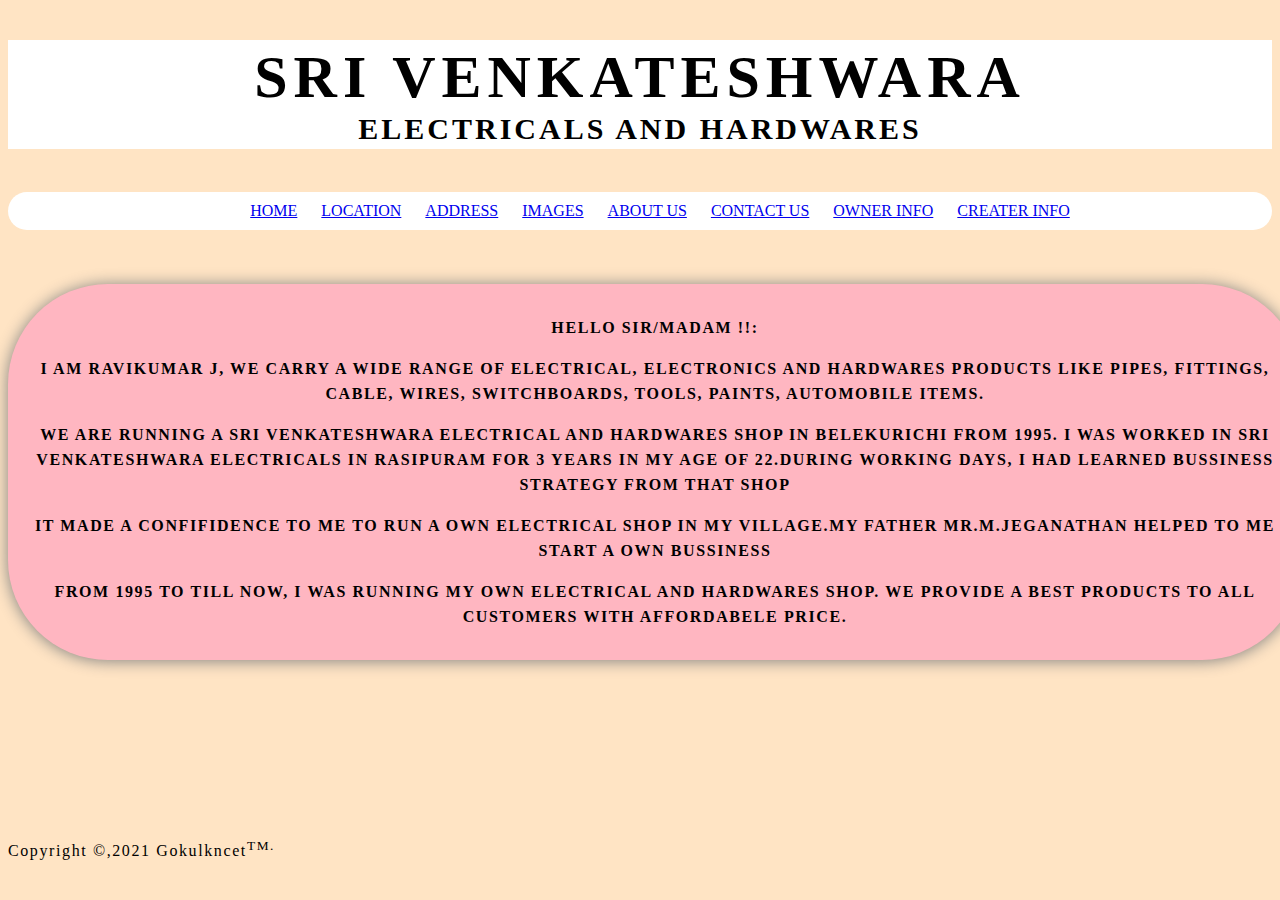
<file: aboutus.html>
<!DOCTYPE html>
<html>
<head>
	<meta charset="utf-8">
	<title>Electronics shop website</title>
	<link rel="stylesheet" type="text/css" href="style.css">
</head>
<body>
     <!---------------SHOP NAME------------------>

	<div>
     <h1>SRI VENKATESHWARA</h1>
     <h2>ELECTRICALS AND HARDWARES</h2></div>
<br>

     <!----------------LINK TO NEXT PAGE----------------->


<div class="container-0">

<a style="padding-left: 40px;" href="index.html" target="_blank">HOME</a>

<a style="padding-left: 20px;"href="https://www.google.com/maps/place/11%C2%B023'03.5%22N+78%C2%B015'11.1%22E/@11.3842951,78.2443419,15z/data=!4m6!3m5!1s0x3babc0d40106762b:0x2ba00c4006c5fa46!7e2!8m2!3d11.3842951!4d78.2530966" target="_blank">LOCATION</a>

<a style="padding-left: 20px;"href="address.html"target="_blank">ADDRESS</a>

<a style="padding-left: 20px;"href="images.html"target="_blank">IMAGES</a>

<a style="padding-left: 20px;"href="aboutus.html" target="_blank">ABOUT US</a>

<a style="padding-left: 20px;"href="contactus.html" target="_blank">CONTACT US</a>

<a style="padding-left: 20px;"href="Ownerinfo.html" target="_blank">OWNER INFO</a>

<a style="padding-left: 20px;"href="createrinfo.html" target="_blank">CREATER INFO</a>


</div>
<br>
<br>
<br>

     <!---------------ABOUT US CONTENT------------------>

<div class="container-2">

<p><b>HELLO SIR/MADAM !!:</p>
<P>I AM RAVIKUMAR J, WE CARRY A WIDE RANGE OF ELECTRICAL, ELECTRONICS AND HARDWARES PRODUCTS LIKE PIPES, FITTINGS, CABLE, WIRES, SWITCHBOARDS, TOOLS, PAINTS, AUTOMOBILE ITEMS.</P>
<p>WE ARE RUNNING A SRI VENKATESHWARA ELECTRICAL AND HARDWARES SHOP IN BELEKURICHI FROM 1995. I WAS WORKED IN SRI VENKATESHWARA ELECTRICALS IN RASIPURAM FOR 3 YEARS IN MY AGE OF 22.DURING WORKING DAYS, I HAD LEARNED BUSSINESS STRATEGY FROM THAT SHOP</p>
<p>IT MADE A CONFIFIDENCE TO ME TO RUN A OWN ELECTRICAL SHOP IN MY VILLAGE.MY FATHER MR.M.JEGANATHAN HELPED TO ME START A OWN BUSSINESS</p>
<p>FROM 1995 TO TILL NOW, I WAS RUNNING MY OWN ELECTRICAL AND HARDWARES SHOP. WE PROVIDE A BEST PRODUCTS TO ALL CUSTOMERS WITH AFFORDABELE PRICE.</p></b>
</div>
<br>
<br>
 <br>
 <br>
<br>
<br>
<br>
<br>
<br>
<p>Copyright &copy,2021 Gokulkncet<sup>TM.

</body>
</html>
</file>
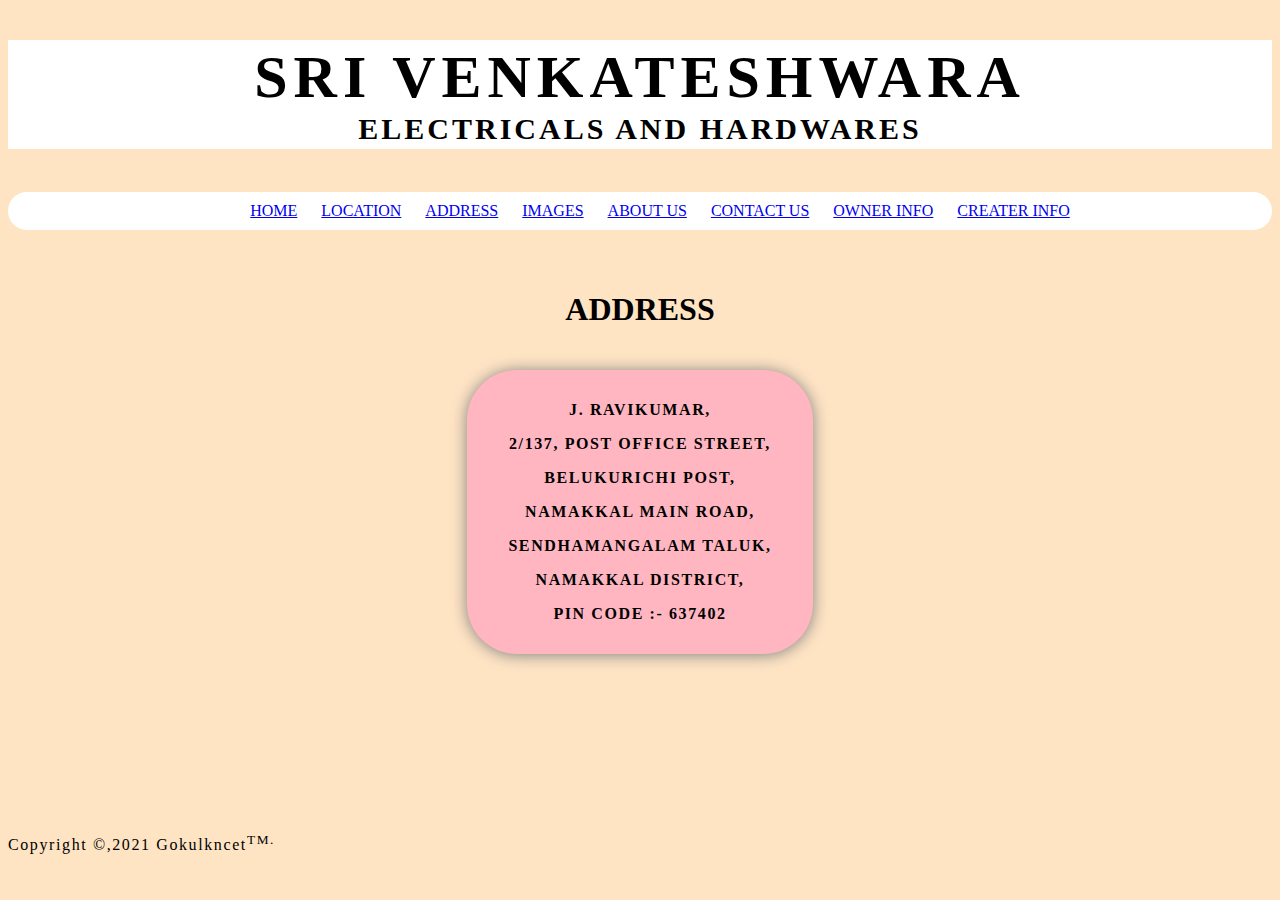
<file: address.html>
<!DOCTYPE html>
<html>
<head>
	<meta charset="utf-8">
	<title>Electronics shop website</title>
	<link rel="stylesheet" type="text/css" href="style.css">
</head>
<body>

	<!--------------SHOP NAME------------------->
	<div>
     <h1>SRI VENKATESHWARA</h1>
     <h2>ELECTRICALS AND HARDWARES</h2></div>
     
     <!--------------LINK TO NEXT PAGE------------------->
<br>
<div class="container-0">

<a style="padding-left: 40px;" href="index.html" target="_blank">HOME</a>

<a style="padding-left: 20px;"href="https://www.google.com/maps/place/11%C2%B023'03.5%22N+78%C2%B015'11.1%22E/@11.3842951,78.2443419,15z/data=!4m6!3m5!1s0x3babc0d40106762b:0x2ba00c4006c5fa46!7e2!8m2!3d11.3842951!4d78.2530966" target="_blank">LOCATION</a>

<a style="padding-left: 20px;"href="address.html" target="_blank" >ADDRESS</a>

<a style="padding-left: 20px;"href="images.html"target="_blank">IMAGES</a>

<a style="padding-left: 20px;"href="aboutus.html" target="_blank">ABOUT US</a>

<a style="padding-left: 20px;"href="contactus.html" target="_blank">CONTACT US</a>

<a style="padding-left: 20px;"href="Ownerinfo.html" target="_blank">OWNER INFO</a>

<a style="padding-left: 20px;"href="createrinfo.html" target="_blank">CREATER INFO</a>


</div>
<br>
     <!--------------ADDRESS------------------->

<h4 style="font-size:xx-large ;"><b>ADDRESS</b></h4>


<div class="container-1">
	<p><b><p>J. RAVIKUMAR,</p>
		<P>2/137, POST OFFICE STREET,</p>
			<p> BELUKURICHI POST,</p>
			<p> NAMAKKAL MAIN ROAD,</p>
			<p> SENDHAMANGALAM TALUK,</p>
			<p> NAMAKKAL DISTRICT,</p>
			<p>PIN CODE :- 637402</p></b>



</div>
	</body>
	<br>
<br>
 <br>
 <br>
<br>
<br>
<br>
<br>
<br>

	<p>Copyright &copy,2021 Gokulkncet<sup>TM.

	<html>
</file>
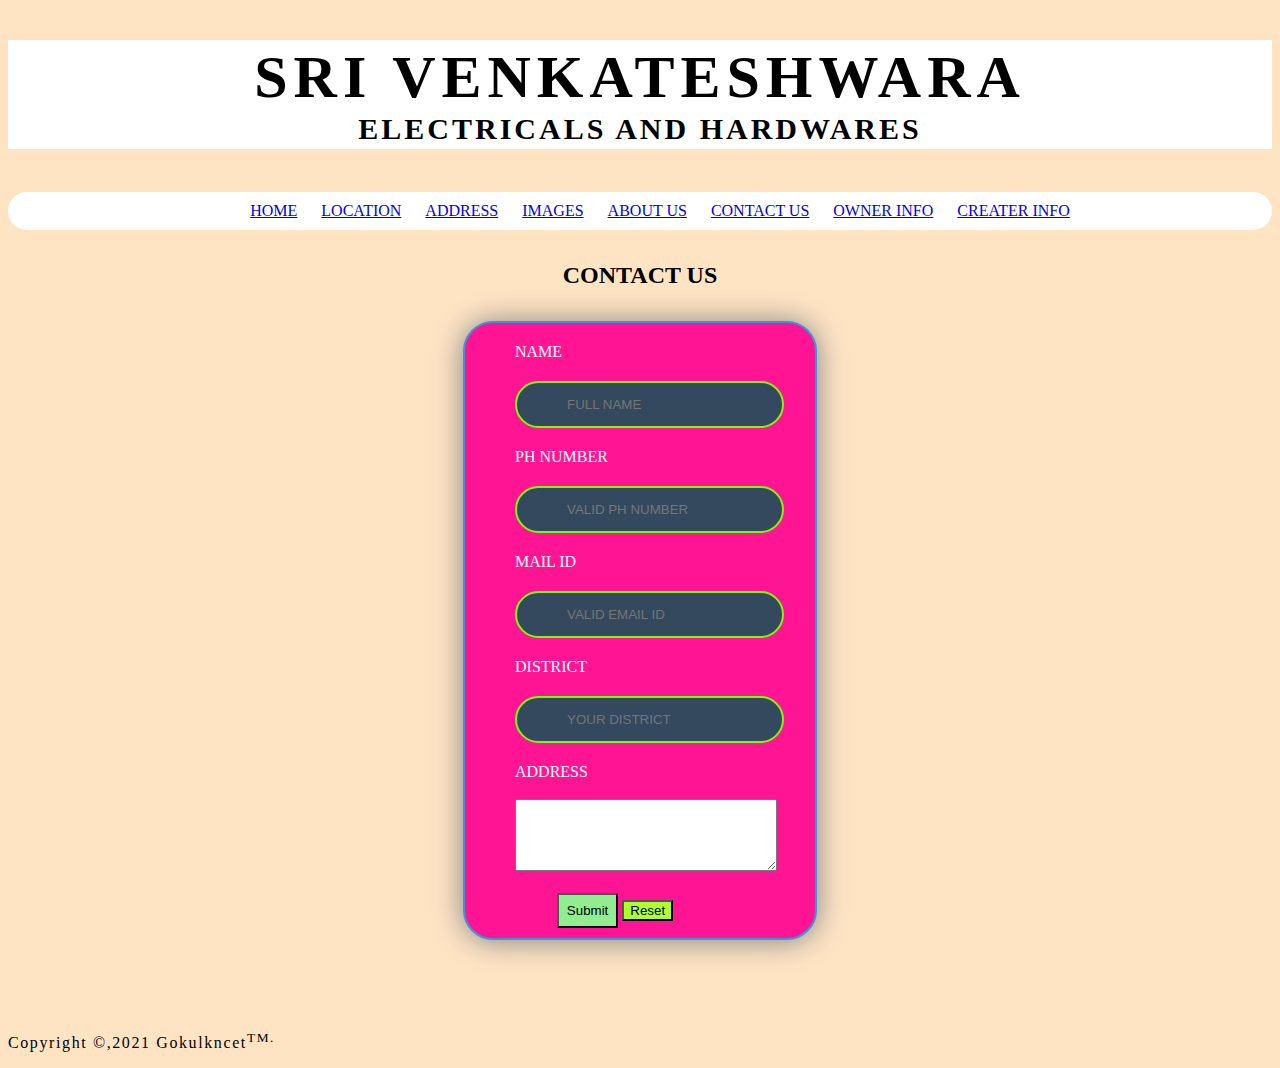
<file: contactus.html>
<!DOCTYPE html>
<html>
<head>
	<meta charset="utf-8">
	<title>Electronics shop website</title>
	<link rel="stylesheet" type="text/css" href="style.css">
</head>
<body>
	<div>
     <h1>SRI VENKATESHWARA</h1>
     <h2>ELECTRICALS AND HARDWARES</h2></div>
<br>
<div class="container-0">

<a style="padding-left: 40px;" href="index.html" target="_blank">HOME</a>

<a style="padding-left: 20px;" href="https://www.google.com/maps/place/%E0%AE%B6%E0%AF%8D%E0%AE%B0%E0%AF%80+%E0%AE%B5%E0%AF%86%E0%AE%99%E0%AF%8D%E0%AE%95%E0%AE%9F%E0%AF%87%E0%AE%B7%E0%AF%8D%E0%AE%B5%E0%AE%B0%E0%AE%BE+%E0%AE%8E%E0%AE%B2%E0%AE%95%E0%AF%8D%E0%AE%9F%E0%AF%8D%E0%AE%B0%E0%AE%BF%E0%AE%95%E0%AF%8D%E0%AE%95%E0%AE%B2%E0%AF%8D%E0%AE%B8%E0%AF%8D/@11.3842898,78.2527526,20.71z/data=!4m13!1m7!3m6!1s0x3babc0d112b1d4e7:0xa08bce6d8c4d7a48!2z4K6q4K-H4K6z4K-B4K6V4K-N4K6V4K-B4K6x4K6_4K6a4K-N4K6a4K6_LCDgrqTgrq7grr_grrTgr43grqjgrr7grp_gr4EgNjM3NDAy!3b1!8m2!3d11.3853536!4d78.2530377!3m4!1s0x3babc0d4019dbf9d:0x3a308eb683a21d9e!8m2!3d11.3842709!4d78.2530254?hl=ta" target="_blank">LOCATION</a>

<a style="padding-left: 20px;" href="address.html"target="_blank">ADDRESS</a>

<a style="padding-left: 20px;"href="images.html"target="_blank">IMAGES</a>

<a style="padding-left: 20px;" href="aboutus.html" target="_blank">ABOUT US</a>

<a style="padding-left: 20px;" href="contactus.html" target="_blank">CONTACT US</a>

<a style="padding-left: 20px;" href="Ownerinfo.html" target="_blank">OWNER INFO</a>

<a style="padding-left: 20px;"href="createrinfo.html" target="_blank">CREATER INFO</a>

</div>

<h4 style="font-size: x-large;" ><b>CONTACT US</h4></b>
</body>

<div class="container-3">

<form action="https://docs.google.com/forms/u/0/d/e/1FAIpQLSdE4u2CA2PHoPkTZ22708Io-Ln2aVJpG34kOw3-5Duesn_W7A/formResponse" target="_self" method="POST" id="mG61Hd" jsmodel="TOfxwf Q91hve" data-response="%.@.[]]" data-first-entry="0" data-last-entry="4" data-is-first-page="true">

	<label for="name">NAME</label>
	<input type="text" name="entry.1202277418" placeholder="FULL NAME" required="please fill your name">

	<label for="number">PH NUMBER</label>
	<input type="number" name="entry.1873929060" placeholder="VALID PH NUMBER" required="please fill your ph number" >

	<label for="name">MAIL ID</label>
	<input type="email" name="entry.1923971094" placeholder="VALID EMAIL ID" required="please fill your mail id">

	<label for="name">DISTRICT</label>
	<input type="text" name="entry.1378219617" placeholder="YOUR DISTRICT" required="please fill your district">


	<label for="message">ADDRESS</label><br><br>
<div style="text-align: center;">
	<textarea type="text" name="entry.1988034075" required="write your qwery"> </textarea>
	<br>

	<label for="SUBMIT"></label><br>
	<input style="background-color: lightgreen;" type="submit" name="submit">

	<label for="reset"></label>
    <input style="background-color: greenyellow;" type="reset" name="resetform">


</div>



</form>
</div>
<br><br><br>
<p>Copyright &copy,2021 Gokulkncet<sup>TM.
</html>
</file>
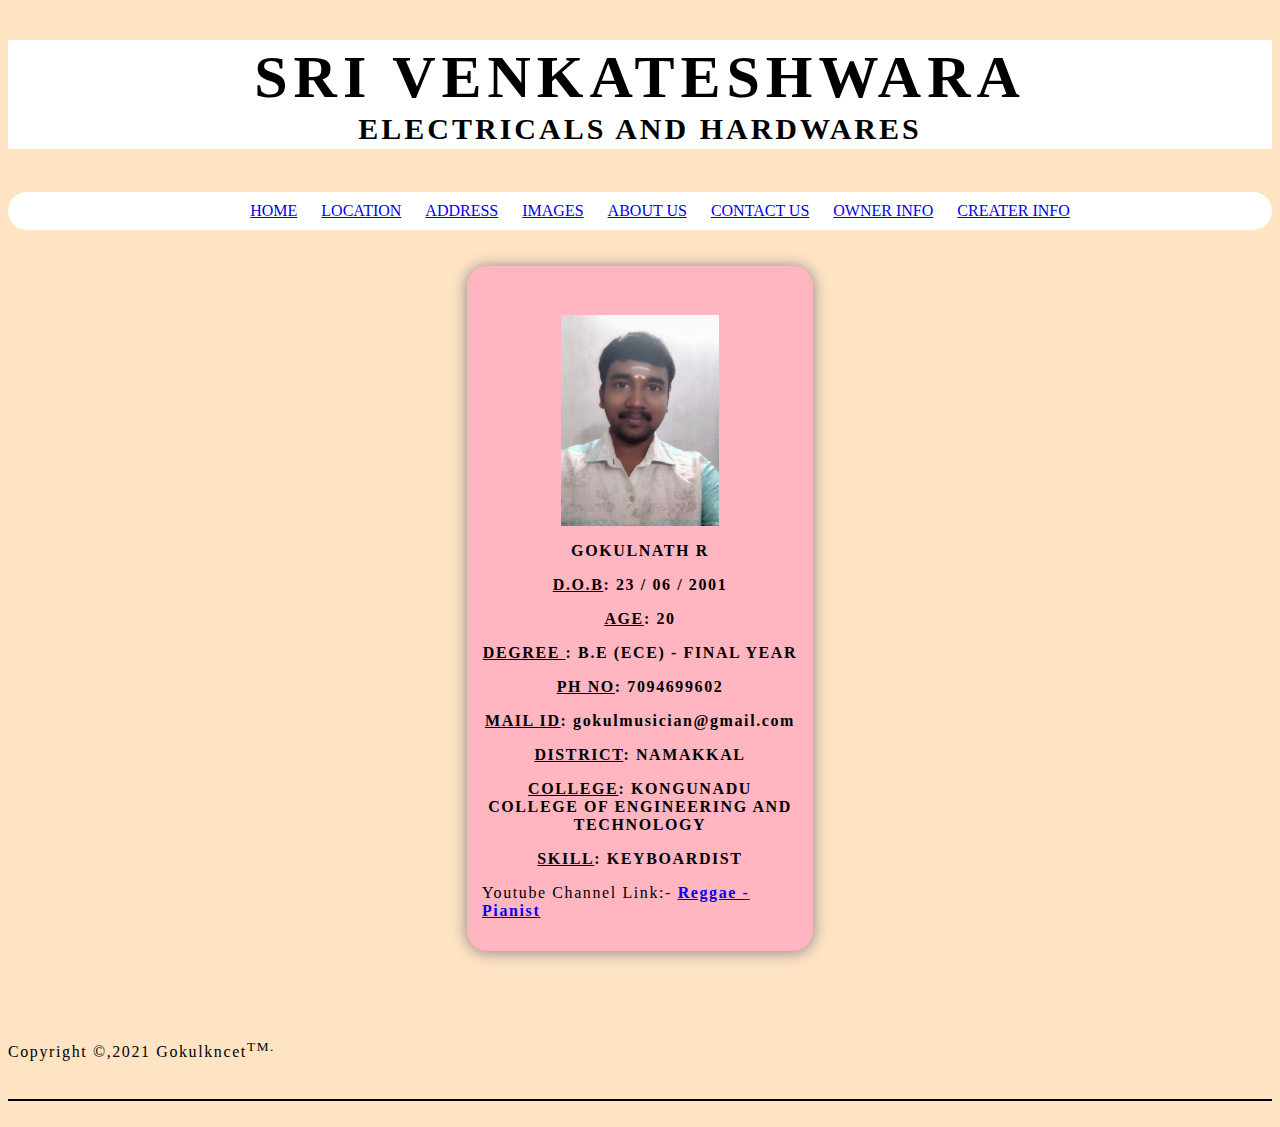
<file: createrinfo.html>
<!DOCTYPE html>
<html>
<head>
	<meta charset="utf-8">
	<title>Electronics shop website</title>
	<link rel="stylesheet" type="text/css" href="style.css">
</head>
<body>
	<div>
     <h1>SRI VENKATESHWARA</h1>
     <h2>ELECTRICALS AND HARDWARES</h2></div>
<br>
<div class="container-0">

<a style="padding-left: 40px;" href="index.html" target="_blank">HOME</a>

<a style="padding-left: 20px;"href="https://www.google.com/maps/place/%E0%AE%B6%E0%AF%8D%E0%AE%B0%E0%AF%80+%E0%AE%B5%E0%AF%86%E0%AE%99%E0%AF%8D%E0%AE%95%E0%AE%9F%E0%AF%87%E0%AE%B7%E0%AF%8D%E0%AE%B5%E0%AE%B0%E0%AE%BE+%E0%AE%8E%E0%AE%B2%E0%AE%95%E0%AF%8D%E0%AE%9F%E0%AF%8D%E0%AE%B0%E0%AE%BF%E0%AE%95%E0%AF%8D%E0%AE%95%E0%AE%B2%E0%AF%8D%E0%AE%B8%E0%AF%8D/@11.3842898,78.2527526,20.71z/data=!4m13!1m7!3m6!1s0x3babc0d112b1d4e7:0xa08bce6d8c4d7a48!2z4K6q4K-H4K6z4K-B4K6V4K-N4K6V4K-B4K6x4K6_4K6a4K-N4K6a4K6_LCDgrqTgrq7grr_grrTgr43grqjgrr7grp_gr4EgNjM3NDAy!3b1!8m2!3d11.3853536!4d78.2530377!3m4!1s0x3babc0d4019dbf9d:0x3a308eb683a21d9e!8m2!3d11.3842709!4d78.2530254?hl=ta" target="_blank">LOCATION</a>

<a style="padding-left: 20px;"href="address.html"target="_blank">ADDRESS</a>

<a style="padding-left: 20px;"href="images.html"target="_blank">IMAGES</a>

<a style="padding-left: 20px;"href="aboutus.html" target="_blank">ABOUT US</a>

<a style="padding-left: 20px;"href="contactus.html" target="_blank">CONTACT US</a>

<a style="padding-left: 20px;"href="Ownerinfo.html" target="_blank">OWNER INFO</a>

<a style="padding-left: 20px;"href="createrinfo.html" target="_blank">CREATER INFO</a>

</div>
<br><br>
<div class="container-4">
<br>
    
<p style="text-align: center;">

<img align="center" src="gokuldp.jpg" width=50% alt="createrimg" >

<b><p style=text align="center">GOKULNATH R</p></b>

<b><p style="text-align: center;">	<u>D.O.B</u>: 23 / 06 / 2001</p></b>

<b><p style="text-align: center;">	<u>AGE</u>: 20 </p></b>

<b><p style="text-align: center;"><u>DEGREE </u>: B.E (ECE) - FINAL YEAR</p></b>

<b><p style="text-align: center;"><u> PH NO</u>: 7094699602 </P></b>

<b><p style="text-align: center;">	<u>MAIL ID</u>: gokulmusician@gmail.com</p></b>

<b><p style="text-align: center;">	<u>DISTRICT</u>: NAMAKKAL</p></b>

<b><p style="text-align: center;">	<u>COLLEGE</u>: KONGUNADU COLLEGE OF ENGINEERING AND TECHNOLOGY</p></b>

<b><p style="text-align: center;">	<u>SKILL</u>: KEYBOARDIST</p></b>

<p>Youtube Channel Link:- <a href="https://www.youtube.com/channel/UCvdqqHHAPSScc-I-vlrvaWA/videos"target="blank"><u><b>Reggae -Pianist</a></b></u></p>


</div>
</body>
<br>
<br>
<br><br>
<p>Copyright &copy,2021 Gokulkncet<sup>TM.
	<br><br>
<div id="horizontal-line"></div>
     <br>
</file>
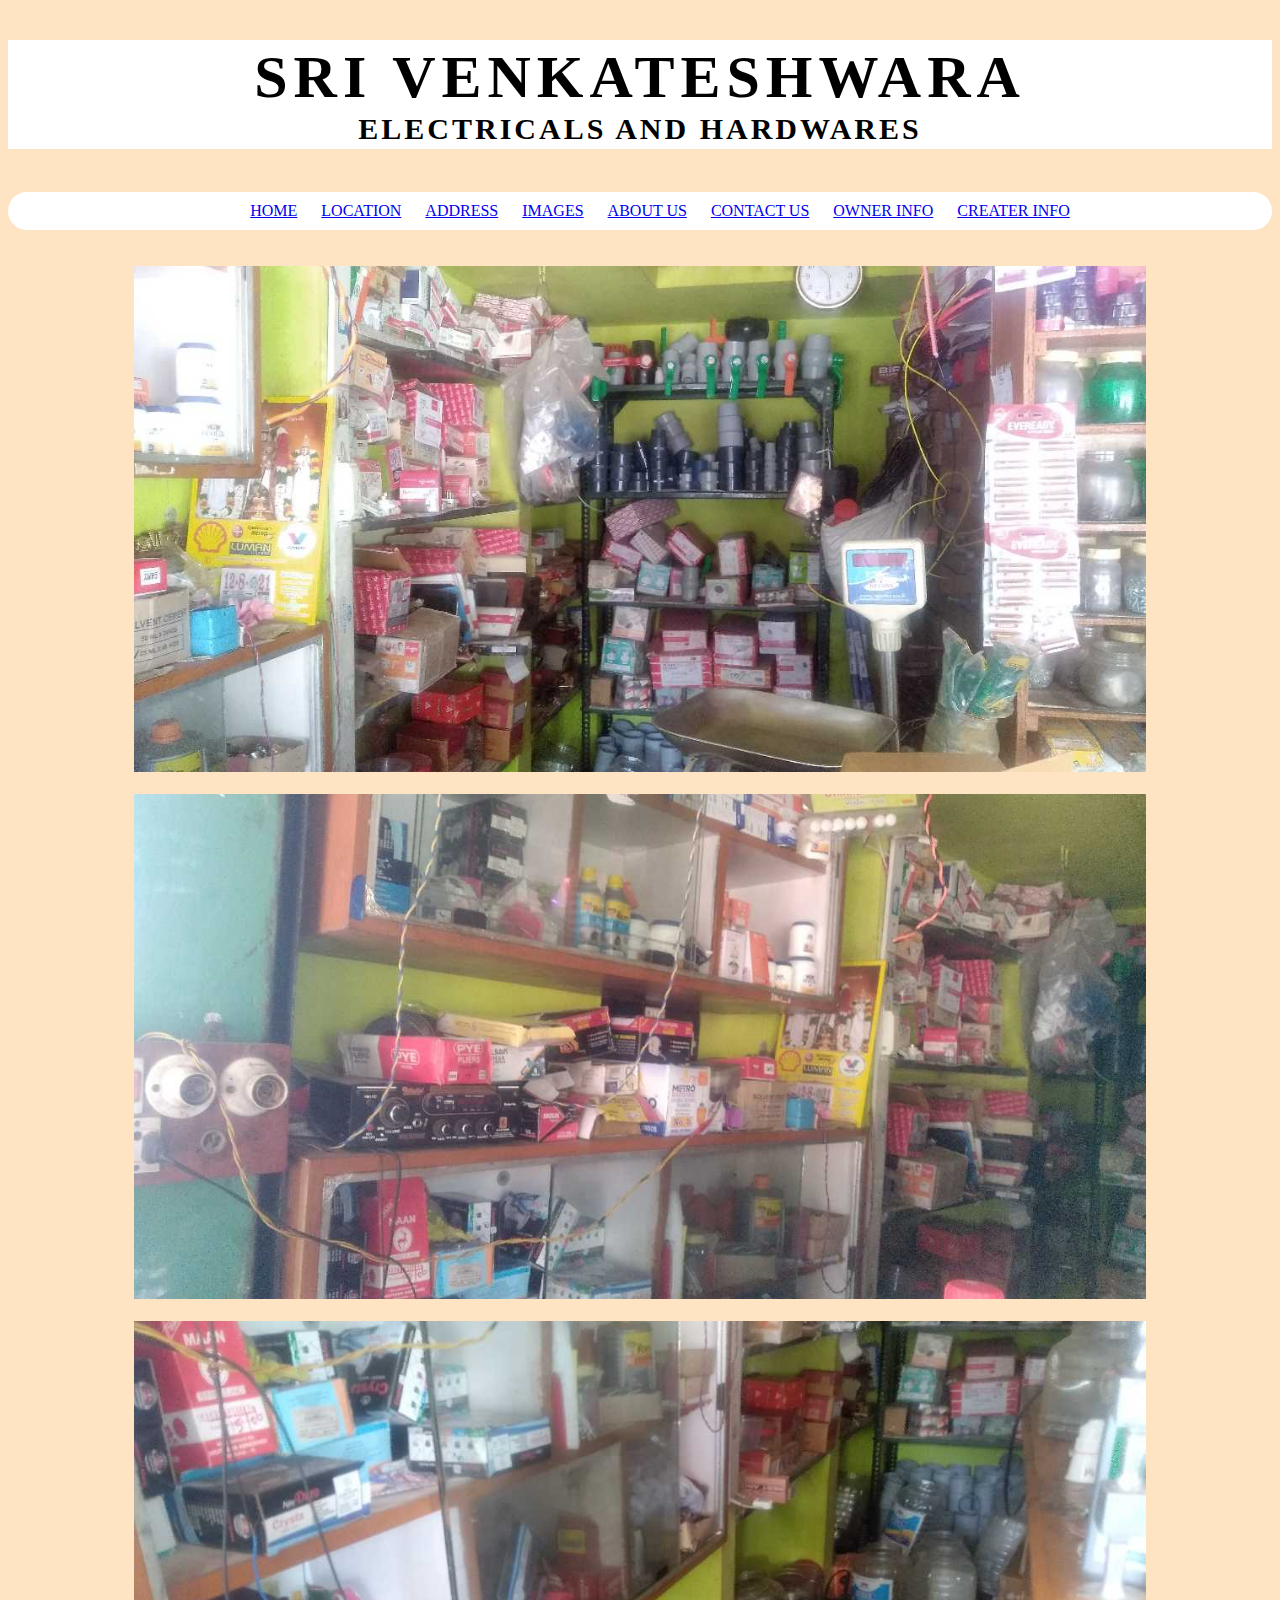
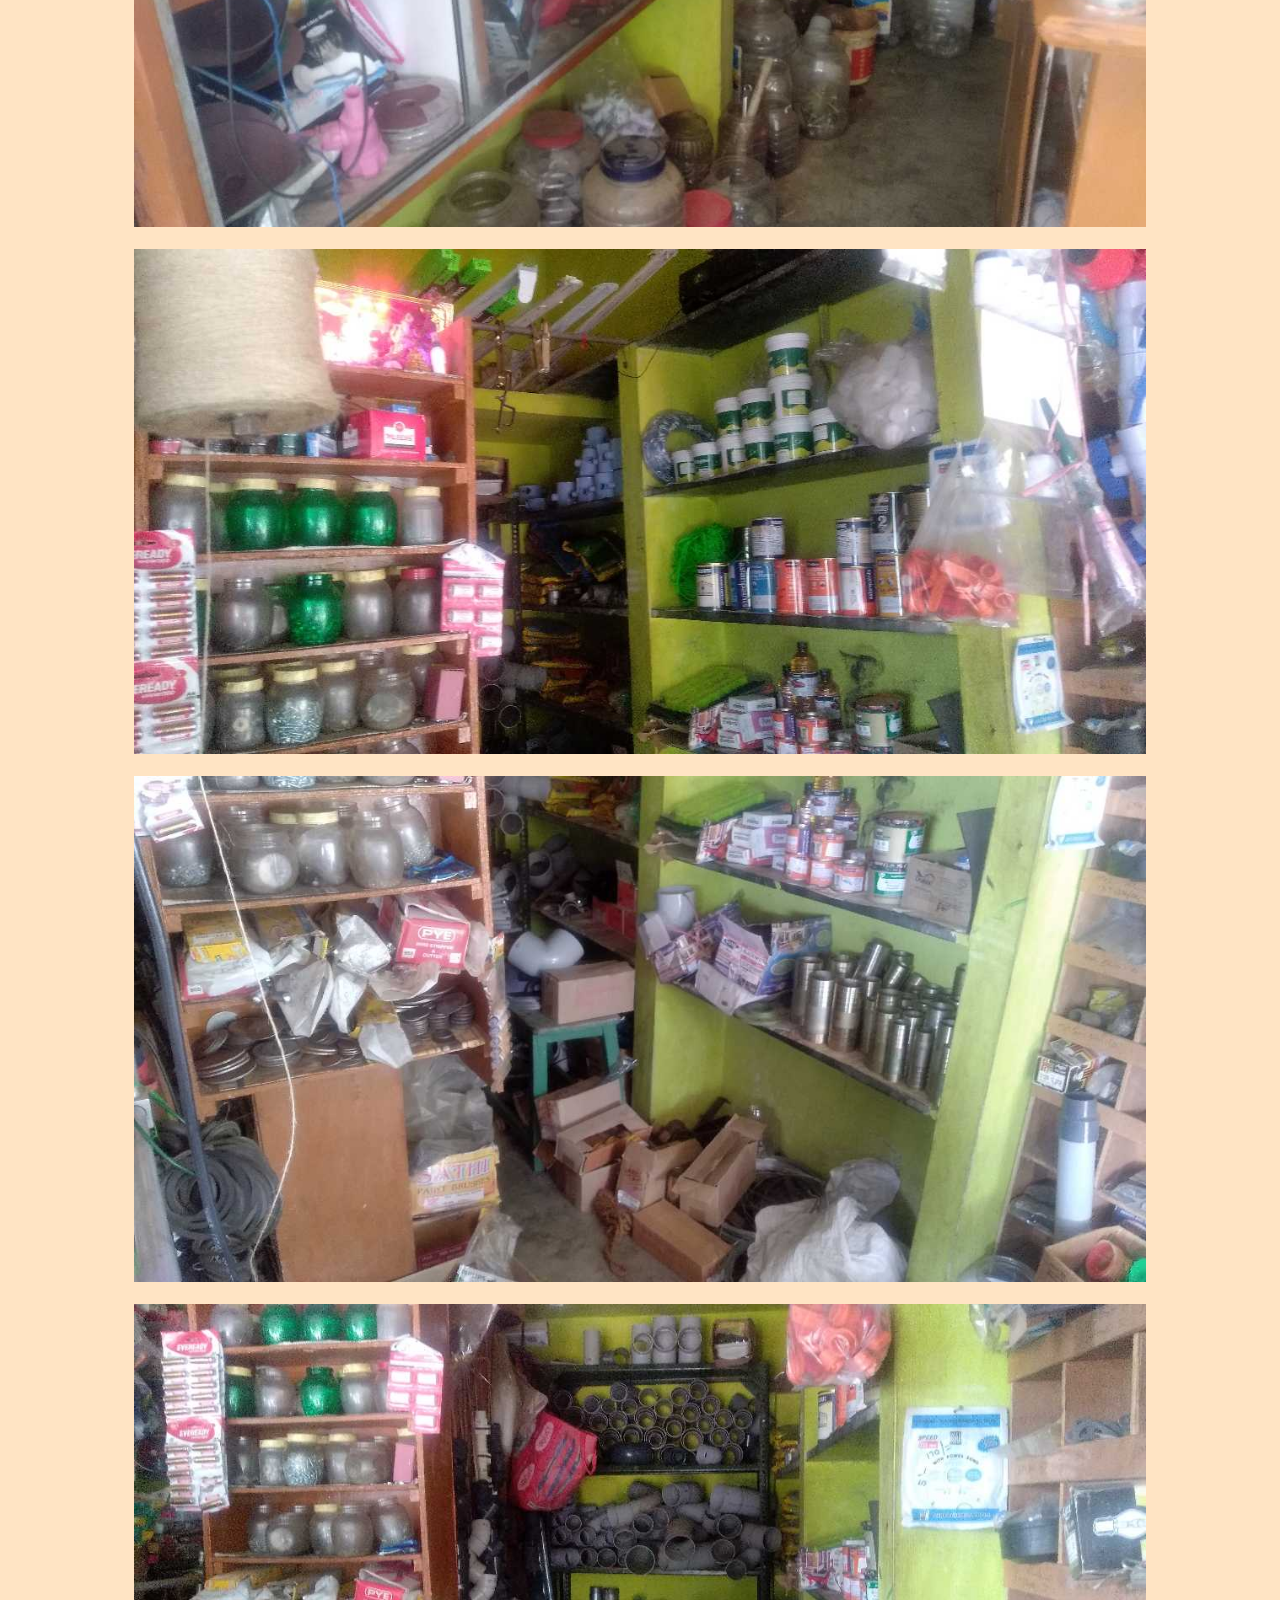
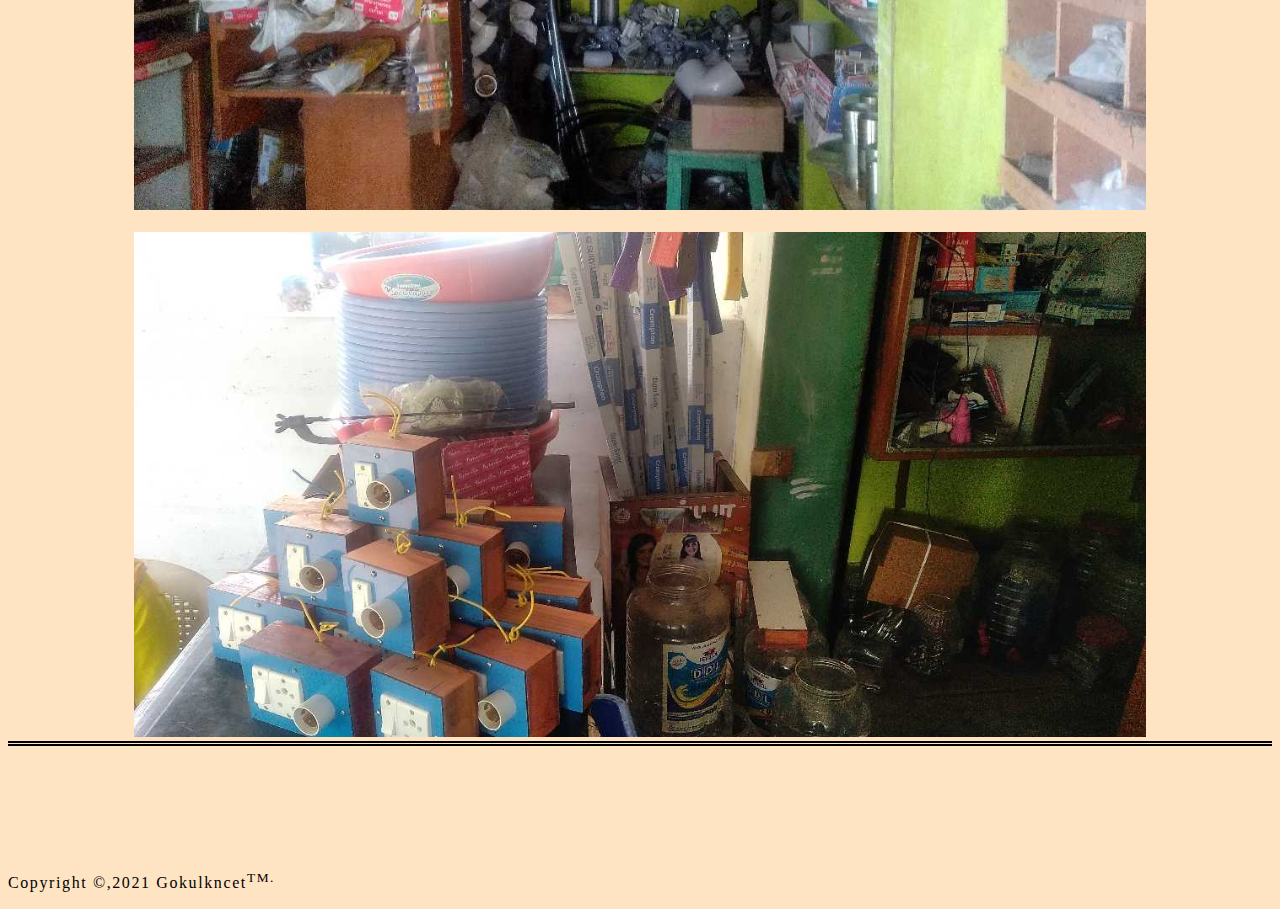
<file: images.html>
<!DOCTYPE html>
<html>
<head>
	<meta charset="utf-8">
	<title>< Electronics shop website</title>
	<link rel="stylesheet" type="text/css" href="style.css">
</head>
<body>

     <!---------------SHOP NAME------------------>

	<div>
     <h1>SRI VENKATESHWARA</h1>
     <h2>ELECTRICALS AND HARDWARES</h2></div>
     
     <!--------------LINK TO NEXT PAGE------------------->

<br>
<div class="container-0">

<a style="padding-left: 40px;" href="index.html" target="_blank">HOME</a>

<a style="padding-left: 20px;"href="https://www.google.com/maps/place/11%C2%B023'03.5%22N+78%C2%B015'11.1%22E/@11.3842951,78.2443419,15z/data=!4m6!3m5!1s0x3babc0d40106762b:0x2ba00c4006c5fa46!7e2!8m2!3d11.3842951!4d78.2530966" target="_blank">LOCATION</a>

<a style="padding-left: 20px;"href="address.html" target="_blank" >ADDRESS</a>

<a style="padding-left: 20px;"href="images.html"target="_blank">IMAGES</a>

<a style="padding-left: 20px;"href="aboutus.html" target="_blank">ABOUT US</a>

<a style="padding-left: 20px;"href="contactus.html" target="_blank">CONTACT US</a>

<a style="padding-left: 20px;"href="Ownerinfo.html" target="_blank">OWNER INFO</a>

<a style="padding-left: 20px;"href="createrinfo.html" target="_blank">CREATER INFO</a>


</div>

<!-----------IMAGES------------->

<div class="images"> 
<br>
<br>
<img src="img1.jpg" width=80% alt="img1" >

<br>
<br>
<img src="img2.jpg" width=80% alt="img2" >

<br>
<br>
<img src="img3.jpg" width=80% alt="img3" >

<br>
<br>
<img src="img4.jpg" width=80% alt="img4" >

<br>
<br>
<img src="img5.jpg" width=80% alt="img5" >

<br>
<br>
<img src="img6.jpg" width=80% alt="img6" >

<br>
<br>
<img src="img7.jpg" width=80% alt="img7" >


</div>
</body>

 <br>
<br>
<br>
<br>
<br>
<br>
<p>Copyright &copy,2021 Gokulkncet<sup>TM.

</html>
</file>
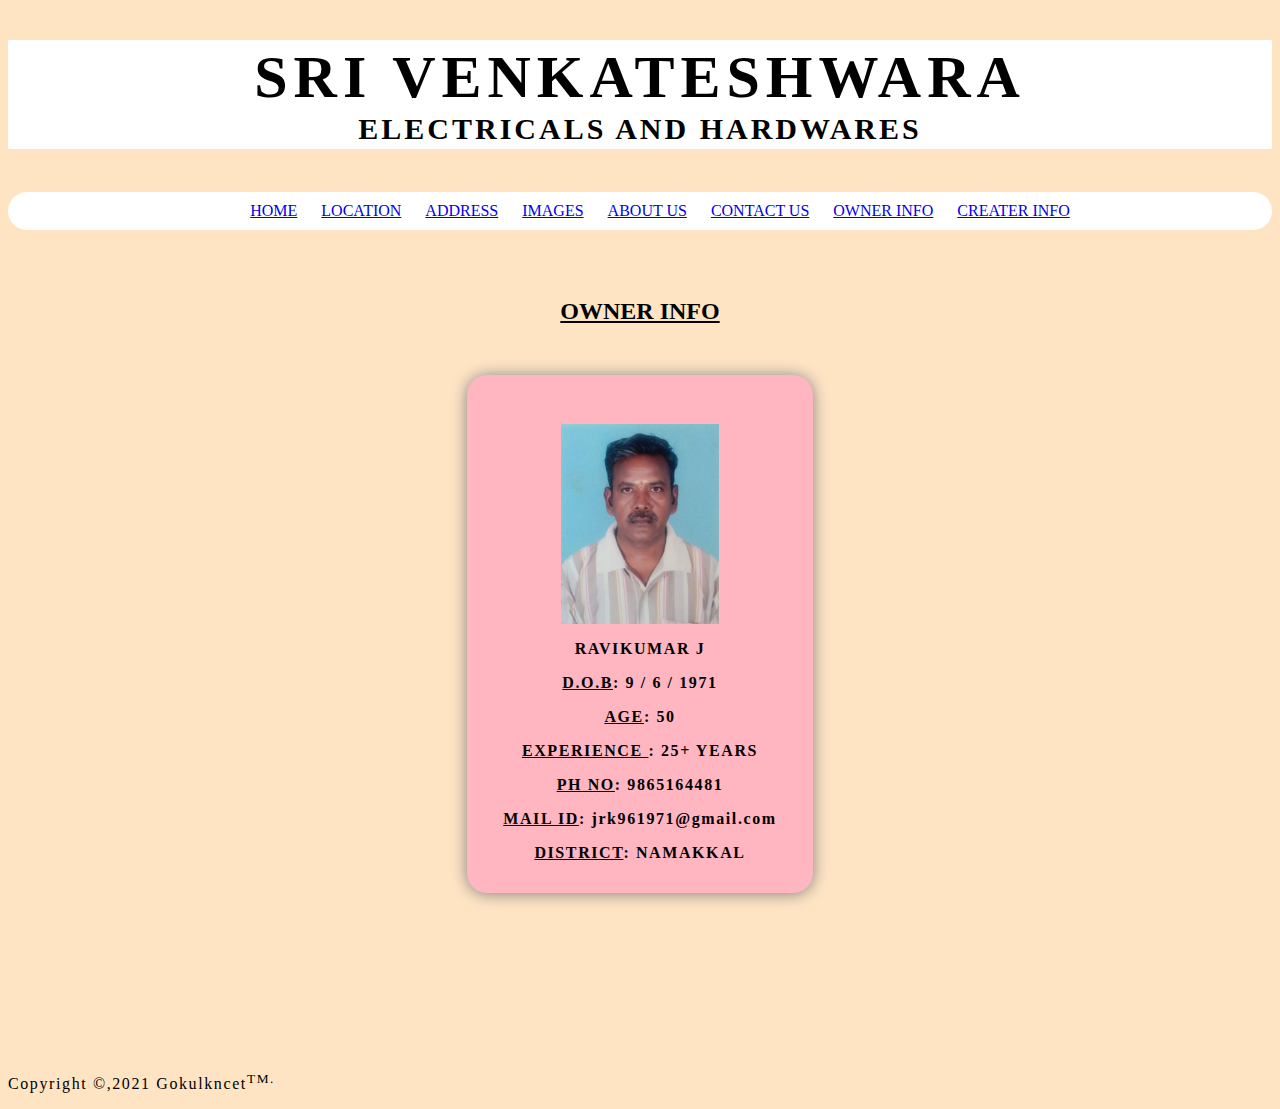
<file: Ownerinfo.html>
<!DOCTYPE html>
<html>
<head>
	<meta charset="utf-8">
	<title>Electronics shop website</title>
	<link rel="stylesheet" type="text/css" href="style.css">
</head>
<body>
	<div>

     <!--------------SHOP NAME------------------->


     <h1>SRI VENKATESHWARA</h1>
     <h2>ELECTRICALS AND HARDWARES</h2></div>
<br>

     <!--------------LINK AREA------------------->

<div class="container-0">

<a style="padding-left: 40px;" href="index.html" target="_blank">HOME</a>

<a style="padding-left: 20px;"href="https://www.google.com/maps/place/11%C2%B023'03.5%22N+78%C2%B015'11.1%22E/@11.3842951,78.2443419,15z/data=!4m6!3m5!1s0x3babc0d40106762b:0x2ba00c4006c5fa46!7e2!8m2!3d11.3842951!4d78.2530966" target="_blank">LOCATION</a>

<a style="padding-left: 20px;"href="address.html"target="_blank">ADDRESS</a>

<a style="padding-left: 20px;"href="images.html"target="_blank">IMAGES</a>

<a style="padding-left: 20px;"href="aboutus.html" target="_blank">ABOUT US</a>

<a style="padding-left: 20px;"href="contactus.html" target="_blank">CONTACT US</a>

<a style="padding-left: 20px;"href="Ownerinfo.html" target="_blank">OWNER INFO</a>

<a style="padding-left: 20px;"href="createrinfo.html" target="_blank">CREATER INFO</a>


</div>
     <!----------------OWNER INFO----------------->

<br>
<br>
<U><b><h4>OWNER INFO</h4></u></b>
<br>

<div class="container-4">
<br>
    
<p style="text-align: center;">

<img align="center" src="ravidp.jpg" width=50% alt="ownerimg" >

<b><p style=text align="center">RAVIKUMAR J</p></b>

<b><p style="text-align: center;">	<u>D.O.B</u>: 9 / 6 / 1971</p></b>

<b><p style="text-align: center;">	<u>AGE</u>: 50 </p></b>

<b><p style="text-align: center;"><u>EXPERIENCE </u>: 25+ YEARS</p></b>

<b><p style="text-align: center;"><u> PH NO</u>: 9865164481 </P></b>

<b><p style="text-align: center;">	<u>MAIL ID</u>: jrk961971@gmail.com</p></b>

<b><p style="text-align: center;">	<u>DISTRICT</u>: NAMAKKAL</p></b>

</div>


<br>
<br>
 <br>
 <br>
<br>
<br>
<br>
<br>
<br>


</body>
<p>Copyright &copy,2021 Gokulkncet<sup>TM.
</html>
</file>
<file: style.css>
body
{
background-color: #FFE4C4;
}
.parent{
  position: sticky;
  background-color: #FFE4C4;
  top: 1px;
}
.container-0
{
  border-radius: 20px;
  background-color: white;
  padding: 10px;
  position: sticky;
  text-align: center;
}

.container-1
{
  width: 25%;
  height: 25%;
  padding: 15px;
  margin: auto;
  background: lightpink;
  border-radius: 50px;
  box-shadow: 0 1px 16px grey ;
  text-align: center;
}

.container-2
{
  width: 100%;
  height: 100%;
  padding: 15px;
  margin: auto;
  background: lightpink;
  border-radius: 100px;
  box-shadow: 0 1px 16px grey ;
  text-align: center;
  letter-spacing: 0.3px;
  word-wrap: 0.3px;
line-height: 25PX;
}

.container-3
{
  color: white;
  
  display: block;
  width: 200px;
  height: 25%;
  padding-top: 20px;
  padding-left: 50px;
  padding-right: 100px;
  padding-bottom: 10px;
  margin: 20px auto;
  background: deeppink;
  border-radius: 30px;
  box-shadow: 0 1px 30px grey ;
  border: 2px solid #3498db;
}
.container-3 input[type="text"],
.container-3 input[type="number"],
.container-3 input[type="email"]

{
  border: 0;
  background-color:#34495e ;
  display: block;
  margin: 20px auto ;
  border: 2px solid #7CFC00;
  border-radius: 35px;
  padding: 14px 15px;

  padding-left: 50px;
  width: 200px;
  outline: none;
  color: white;

}

.container-3 input[type="submit"]
{
  padding: 8px;
}

textarea{
  padding: 10px;
  padding-bottom: 30px;
  width: 240px;
  resize: vertical;
}
.container-4
{
 width: 25%;
  height: 25%;
  padding: 15px;
  margin: auto;
  background: lightpink;
  border-radius: 20px;
  box-shadow: 0 1px 16px grey ;
}

.images
{
  text-align: center;
  border-bottom: black double 5px;
}

h1{
    color: black;
    font-size: 60px;
    text-align: center;
    background-color: white ;
    letter-spacing: 0.1em;
    border: white 3px solid;
    border-bottom: #AFEEEE;
    margin-bottom: inherit;
    
 }

a:hover
{
  color: green;
}
.submit input
{
  text-decoration: none;
}


 h2{
    color: black;
    font-size: 30px;
    text-align: center;
    background-color:white;
    letter-spacing: 0.1em;
    border: white 3px solid;
    border-top: #AFEEEE;
    margin-top: inherit;
 }

 h3{
   letter-spacing: 0.1em;
   text-align: center;
 }

 h4{
  text-align: center;
  font-size: x-large;
}

h5{
  text-align: center;
  box-sizing: 20px;
}

 p{
   color: black;
   letter-spacing: 0.1em;
 }


#horizontal-line
{
  width: 100%;
  height: 2px;
  background-color: black;
}
.enter
{
  font-size: x-large;

}
.enter input
{
   border: 0;
  background-color:#34495e ;
  
  margin: 20px auto ;
  border: 2px solid #7CFC00;
  border-radius: 35px;
  padding: 14px 15px;

  padding-left: 50px;
  width: 20pxpx;
 
  color: white;
}
.submit input
{
  font-size: x-large;
}
.forbig
{
font-size: x-large;
}
.scroll{
  position : fixed;
  bottom: 30px;
  right: 30px;
  padding:  20px;
  background-color: greenyellow;
  box-shadow:40%;
 text-transform: initial;
  border-radius: 20px;
}
</file>
